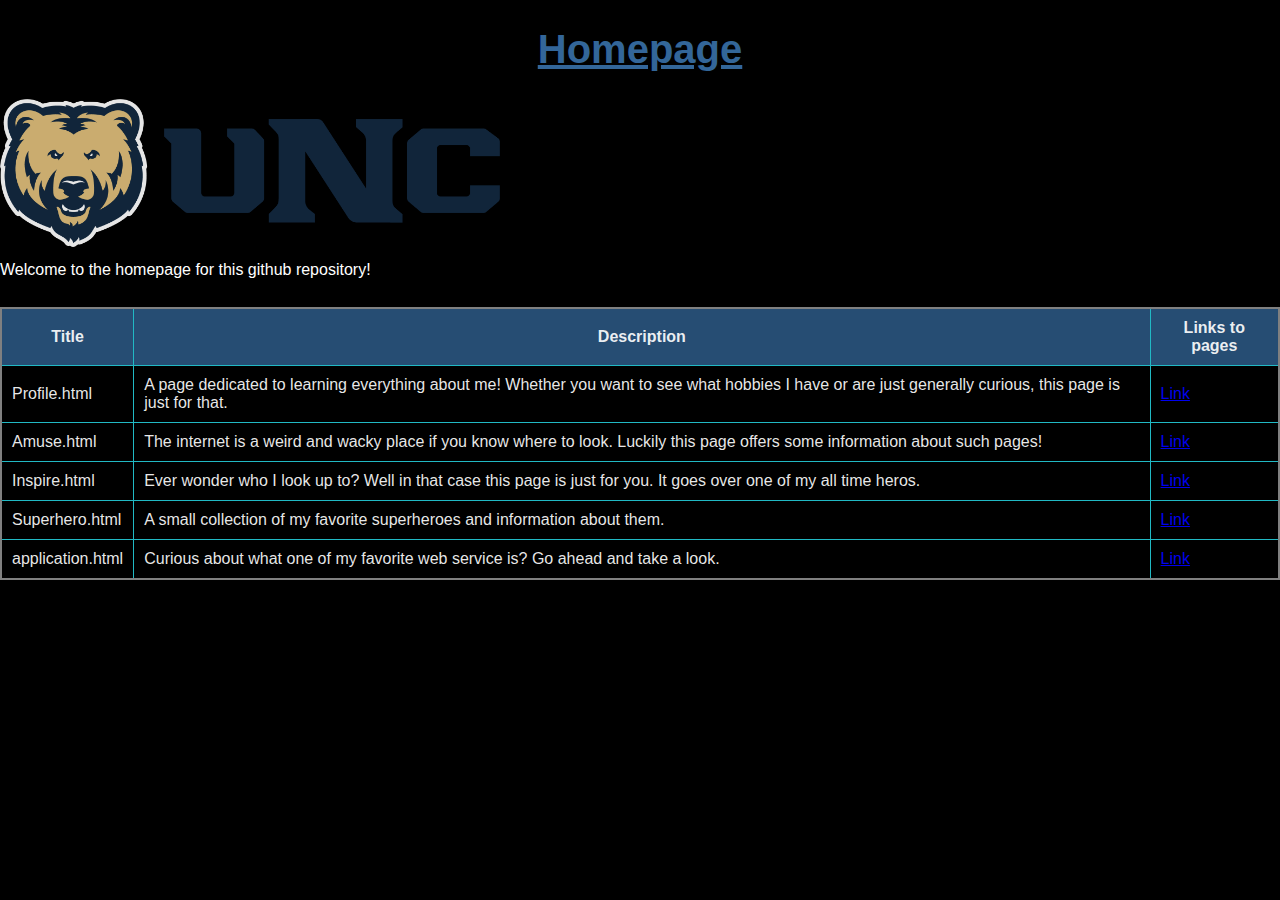
<file: index.html>
<!DOCTYPE html> 
<html lang="en">
  <head> 
    <meta charset ="UTF-8">
    <title>Homepage</title>
    <link rel="icon" href="https://este6795.github.io/images/sillysquirrel.jpg">
    <link href="https://este6795.github.io/css/main.css" rel="stylesheet">
    <style> 
      table, th, td { 
         border: 2px solid gray; 
      } 
    </style>
  </head>
  <body> 
    <h1>Homepage</h1>
    <img src="https://este6795.github.io/images/UNCO_Logo.png" alt="Image of University of Northern Colordo logo" margin="auto">
    <p>Welcome to the homepage for this github repository!</p>
  <table>
    <caption>Visit other pages</caption>
    <tr>
      <th>Title</th>
      <th>Description</th>
      <th>Links to pages</th>
    </tr>
    <tr>
      <td>Profile.html</td>
      <td>A page dedicated to learning everything about me! Whether you want to see what hobbies I have or are just generally curious, this page is just for that.</td>
      <td>
        <a href="https://este6795.github.io/profile.html">Link</a>
      </td>
    </tr>
    <tr>
      <td>Amuse.html</td>
      <td>The internet is a weird and wacky place if you know where to look. Luckily this page offers some information about such pages!</td>
      <td>
        <a href="https://este6795.github.io/amuse.html">Link</a>
      </td>
    </tr>
    <tr>
      <td>Inspire.html</td>
      <td>Ever wonder who I look up to? Well in that case this page is just for you. It goes over one of my all time heros.</td>
      <td>
        <a href="https://este6795.github.io/inspire.html">Link</a>
      </td>
    </tr>
    <tr>
      <td>Superhero.html</td>
      <td>A small collection of my favorite superheroes and information about them.</td>
      <td>
        <a href="https://este6795.github.io/superhero.html">Link</a>
      </td>
    </tr>
    <tr>
      <td>application.html</td>
      <td>Curious about what one of my favorite web service is? Go ahead and take a look.</td>
      <td>
        <a href="https://este6795.github.io/application.html">Link</a>
      </td>
    </tr>
  </table>
  </body>
</html>
</file>
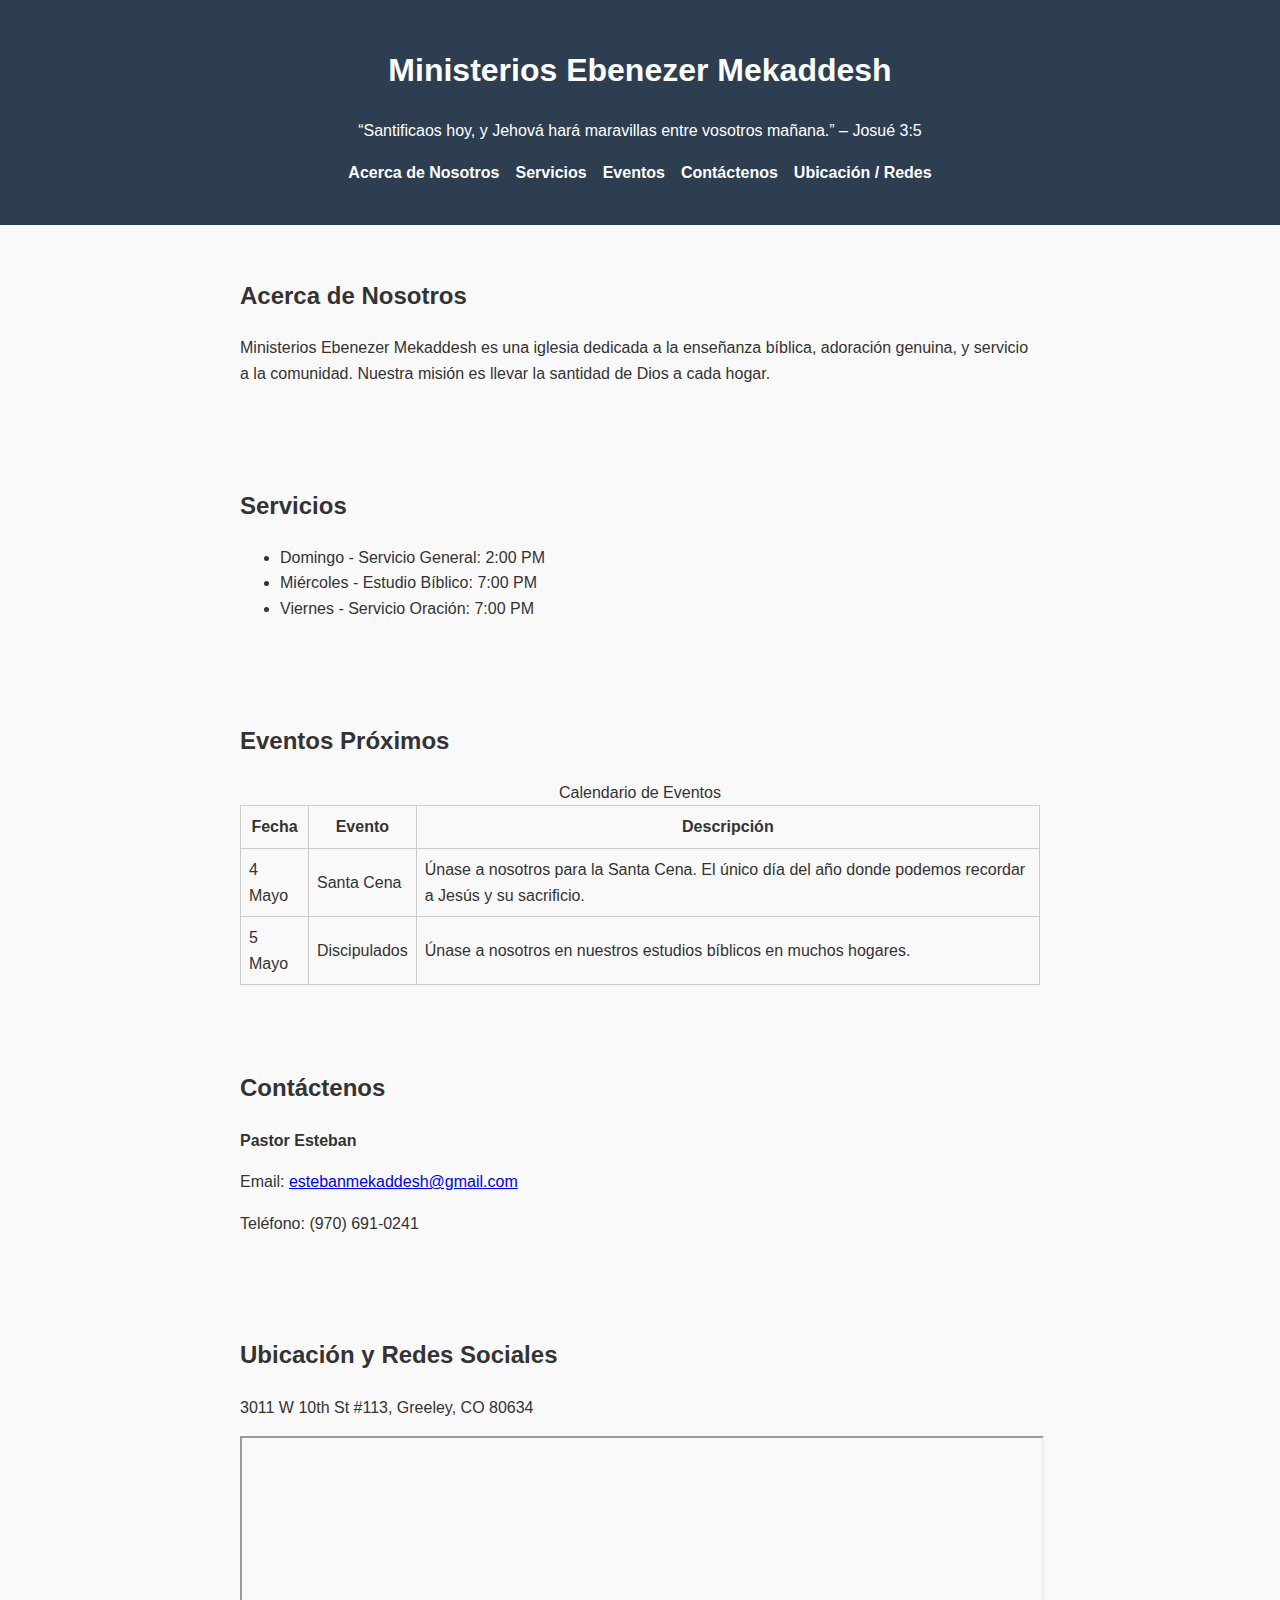
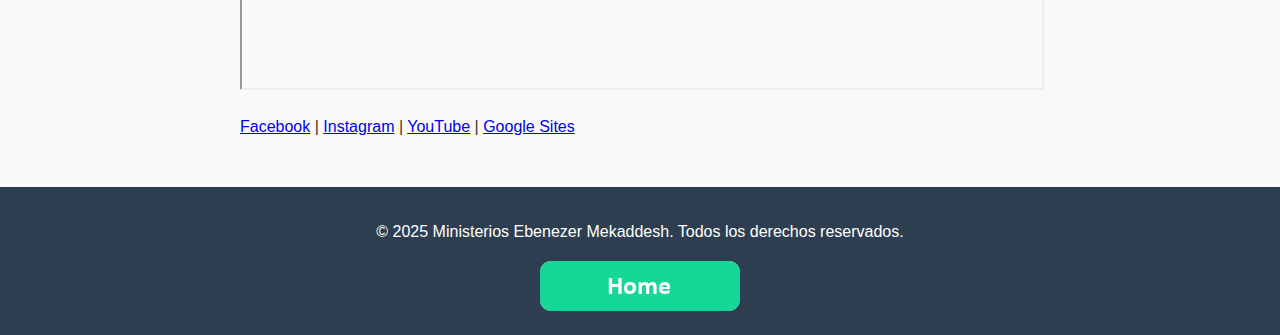
<file: marketing/index.html>
<!DOCTYPE html>
<html lang="es">
<head>
  <meta charset="UTF-8">
  <meta name="viewport" content="width=device-width, initial-scale=1.0">
  <title>Ministerios Ebenezer Mekaddesh</title>
  <link rel="stylesheet" href="https://este6795.github.io/marketing/css/style.css">
  <link rel="icon" href="https://este6795.github.io/images/sillysquirrel_min.jpg">
</head>
<body>

  <header>
    <h1>Ministerios Ebenezer Mekaddesh</h1>
    <p>“Santificaos hoy, y Jehová hará maravillas entre vosotros mañana.” – Josué 3:5</p>
    <nav>
      <ul>
        <li><a href="#about">Acerca de Nosotros</a></li>
        <li><a href="#services">Servicios</a></li>
        <li><a href="#events">Eventos</a></li>
        <li><a href="#contact">Contáctenos</a></li>
        <li><a href="#location">Ubicación / Redes</a></li>
      </ul>
    </nav>
  </header>

  <section id="about">
    <h2>Acerca de Nosotros</h2>
    <p>Ministerios Ebenezer Mekaddesh es una iglesia dedicada a la enseñanza bíblica, adoración genuina, y servicio a la comunidad. Nuestra misión es llevar la santidad de Dios a cada hogar.</p>
  </section>

  <section id="services">
    <h2>Servicios</h2>
    <ul>
      <li>Domingo - Servicio General: 2:00 PM</li>
      <li>Miércoles - Estudio Bíblico: 7:00 PM</li>
      <li>Viernes - Servicio Oración: 7:00 PM</li>
    </ul>
  </section>

  <section id="events">
    <h2>Eventos Próximos</h2>
    <table>
      <caption>Calendario de Eventos</caption>
      <tr>
        <th>Fecha</th>
        <th>Evento</th>
        <th>Descripción</th>
      </tr>
      <tr>
        <td>4 Mayo</td>
        <td>Santa Cena</td>
        <td>Únase a nosotros para la Santa Cena. El único día del año donde podemos recordar a Jesús y su sacrificio.</td>
      </tr>
      <tr>
        <td>5 Mayo</td>
        <td>Discipulados</td>
        <td>Únase a nosotros en nuestros estudios bíblicos en muchos hogares.</td>
      </tr>
    </table>
  </section>

  <section id="contact">
    <h2>Contáctenos</h2>
    <p><strong>Pastor Esteban</strong></p>
    <p>Email: <a href="mailto:estebanmekaddesh@gmail.com">estebanmekaddesh@gmail.com</a></p>
    <p>Teléfono: (970) 691-0241</p>
  </section>

  <section id="location">
    <h2>Ubicación y Redes Sociales</h2>
    <p>3011 W 10th St #113, Greeley, CO 80634</p>
    <iframe src="https://www.google.com/maps/embed?pb=!1m18!1m12!1m3!1d97195.3336592281!2d-104.88187670273436!3d40.4231557!2m3!1f0!2f0!3f0!3m2!1i1024!2i768!4f13.1!3m3!1m2!1s0x876ea3fe3ff14195%3A0xe5daa6d90373888a!2sMinisterios%20Ebenezer%20Mekaddesh%20Greeley%2C%20Colorado!5e0!3m2!1sen!2sus!4v1746458215121!5m2!1sen!2sus" allowfullscreen="true" loading="lazy"></iframe>
    <p>
      <a href="https://www.facebook.com/people/Ministerios-Ebenezer-GreeleyCO/100069907988148/" target="_blank">Facebook</a> |
      <a href="https://www.instagram.com/ministerios_ebenezergreeley_co/" target="_blank">Instagram</a>  |
      <a href="https://www.youtube.com/@ministeriosebenezergreeley3756/" target="_blank">YouTube</a>  |
      <a href="https://sites.google.com/view/ministeriosebenezermekaddesh" target="_blank">Google Sites</a>
    </p>
  </section>

  <footer>
    <p>&copy; 2025 Ministerios Ebenezer Mekaddesh. Todos los derechos reservados.</p>
    <a href="index.html">
      <img class="homebutton" src="https://este6795.github.io/images/button_home.png" alt="Botón de Inicio">
    </a>
  </footer>

</body>
</html>
</file>
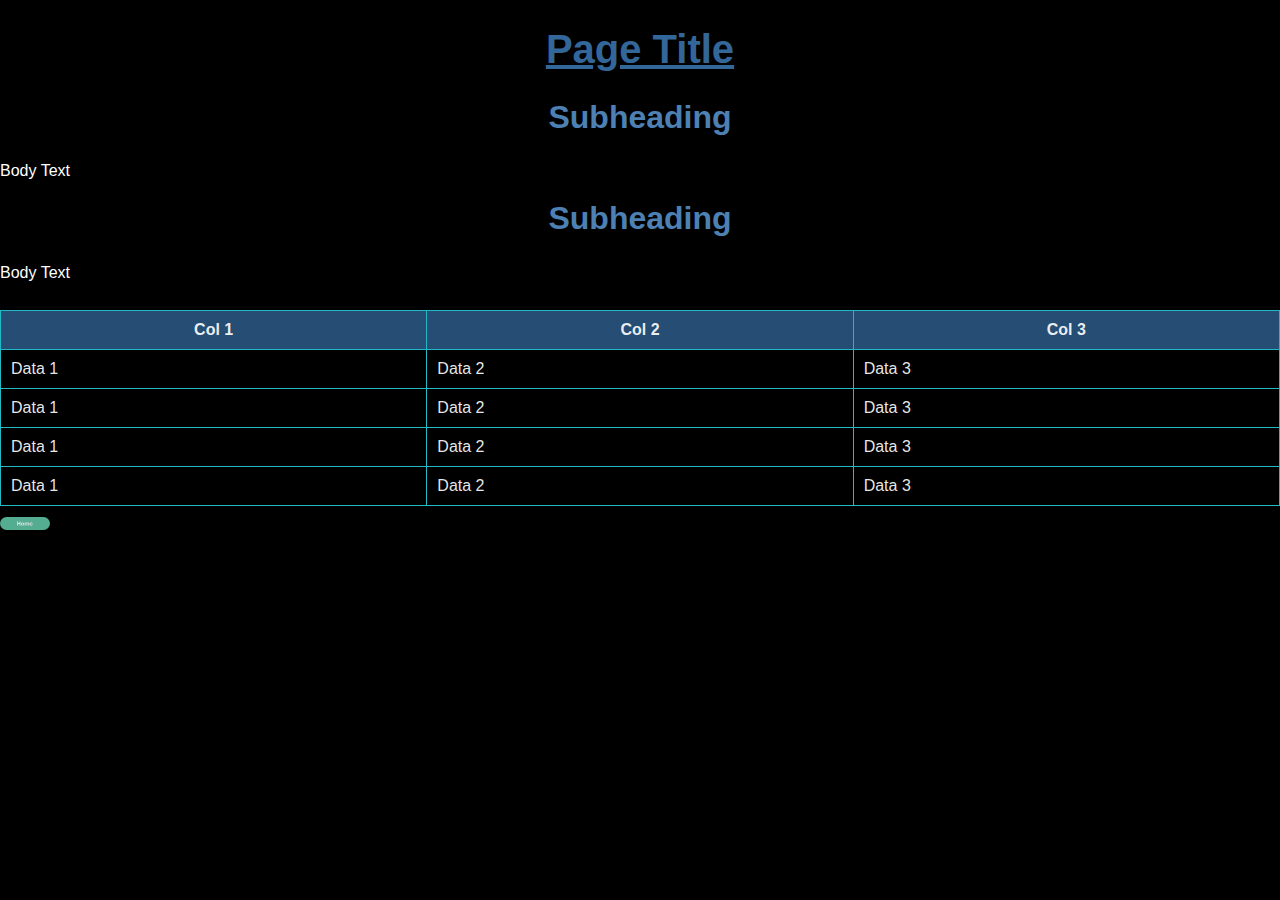
<file: resume/index.html>
<!DOCTYPE html> 
<html lang="en">
  <head> 
    <meta charset ="UTF-8">
    <title>Template</title>
    <link href="https://este6795.github.io/resume/css/style.css" rel="stylesheet">
    <link rel="icon" href="https://este6795.github.io/images/sillysquirrel.jpg">
  </head>
  <body> 
    <h1>Page Title</h1>
    <h2>Subheading</h2>
    <p>Body Text</p>
    <h2>Subheading</h2>
    <p>Body Text</p>
  <table>
    <caption>Temporary Title</caption>
    <tr>
      <th>Col 1</th>
      <th>Col 2</th>
      <th>Col 3</th>
    </tr>
    <tr>
      <td>Data 1</td>
      <td>Data 2</td>
      <td>Data 3</td>
    </tr>
    <tr>
      <td>Data 1</td>
      <td>Data 2</td>
      <td>Data 3</td>
    </tr>
    <tr>
      <td>Data 1</td>
      <td>Data 2</td>
      <td>Data 3</td>
    </tr>
    <tr>
      <td>Data 1</td>
      <td>Data 2</td>
      <td>Data 3</td>
    </tr>
  </table>
  <p>
    <a href="index.html">
      <img class="homebutton" src="https://este6795.github.io/images/button_home.png" alt="Bright green button with the word 'home' on it">
    </a>
  </p>
  </body>
</html>
</file>
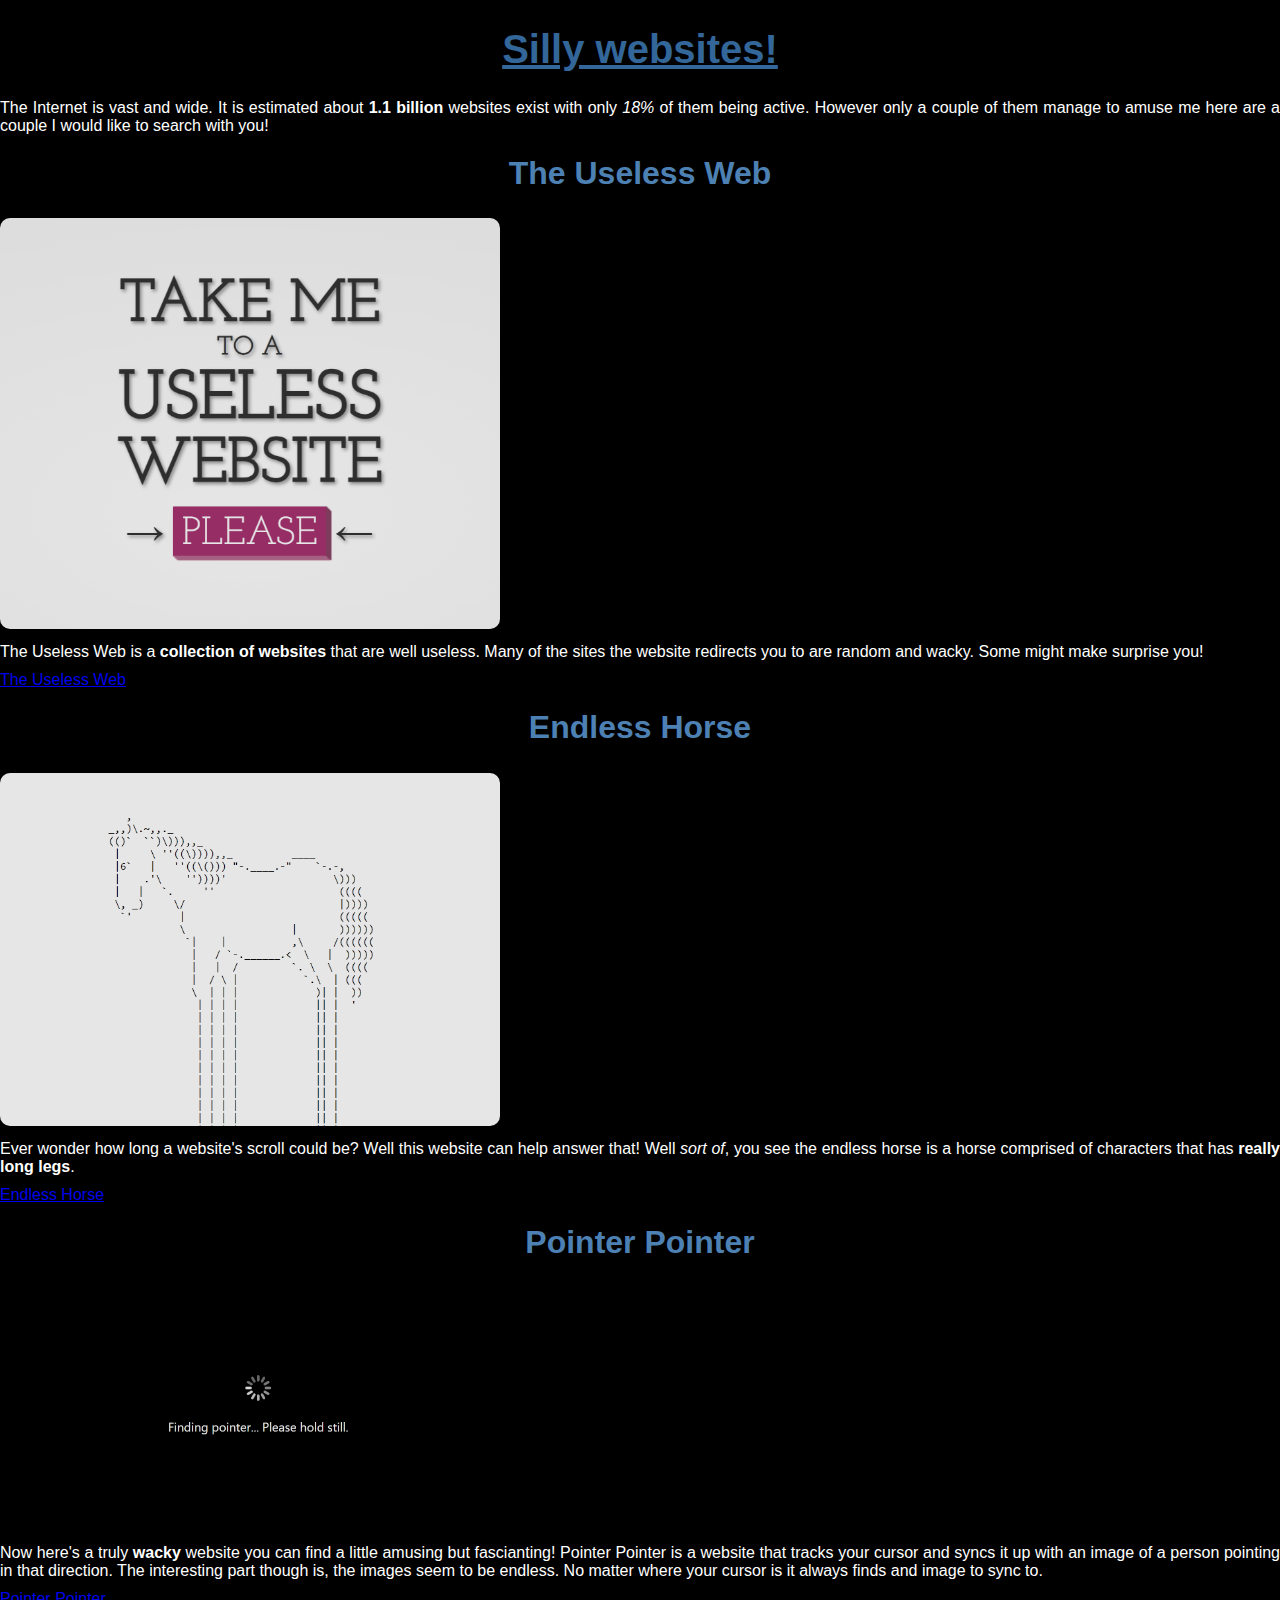
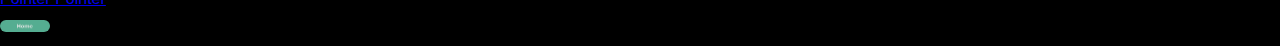
<file: amuse.html>
<!DOCTYPE html> 
<html lang="en">
  <head> 
    <meta charset ="UTF-8">
    <link href="https://este6795.github.io/css/main.css" rel="stylesheet">
    <title>The Wacky Internet</title>
  </head>
  <body> 
    <h1>Silly websites!</h1>
    <p>The Internet is vast and wide. It is estimated about <strong>1.1 billion</strong> websites exist with only <em>18%</em> of them being active.
    However only a couple of them manage to amuse me here are a couple I would like to search with you!</p>
    <h2>The Useless Web</h2>
    <img src="https://este6795.github.io/images/Amuse/Useless_Web.png"
      alt="Image of the Useless Web Home Page">
    <p>The Useless Web is a <strong>collection of websites</strong> that are well useless. Many of the sites the website redirects you to are random and wacky.
    Some might make surprise you!</p>
    <a href="https://theuselessweb.com"> The Useless Web</a>
    
    <h2>Endless Horse</h2>
    <img src="https://este6795.github.io/images/Amuse/Endless_Horse.png"
      alt="Image of Endless Horse Website">
    <p>Ever wonder how long a website's scroll could be? Well this website can help answer that!
    Well <em>sort of</em>, you see the endless horse is a horse comprised of characters that has <strong>really long legs</strong>.</p>
    <a href="http://endless.horse"> Endless Horse</a>
    
    <h2>Pointer Pointer</h2>
    <img src="https://este6795.github.io/images/Amuse/Pointer_Pointer.png"
      alt="Image of Pointer Pointer Website">
    <p>Now here's a truly <strong>wacky</strong> website you can find a little amusing but fascianting!
    Pointer Pointer is a website that tracks your cursor and syncs it up with an image of a person pointing in that direction. 
    The interesting part though is, the images seem to be endless. No matter where your cursor is it always finds and image to sync to.</p>
    <a href="https://pointerpointer.com"> Pointer Pointer</a>

    <p>
      <a href="index.html">
        <img class="homebutton" src="https://este6795.github.io/images/button_home.png" alt="Bright green button with the word 'home' on it">
      </a>
    </p>
  </body>
</html>
</file>
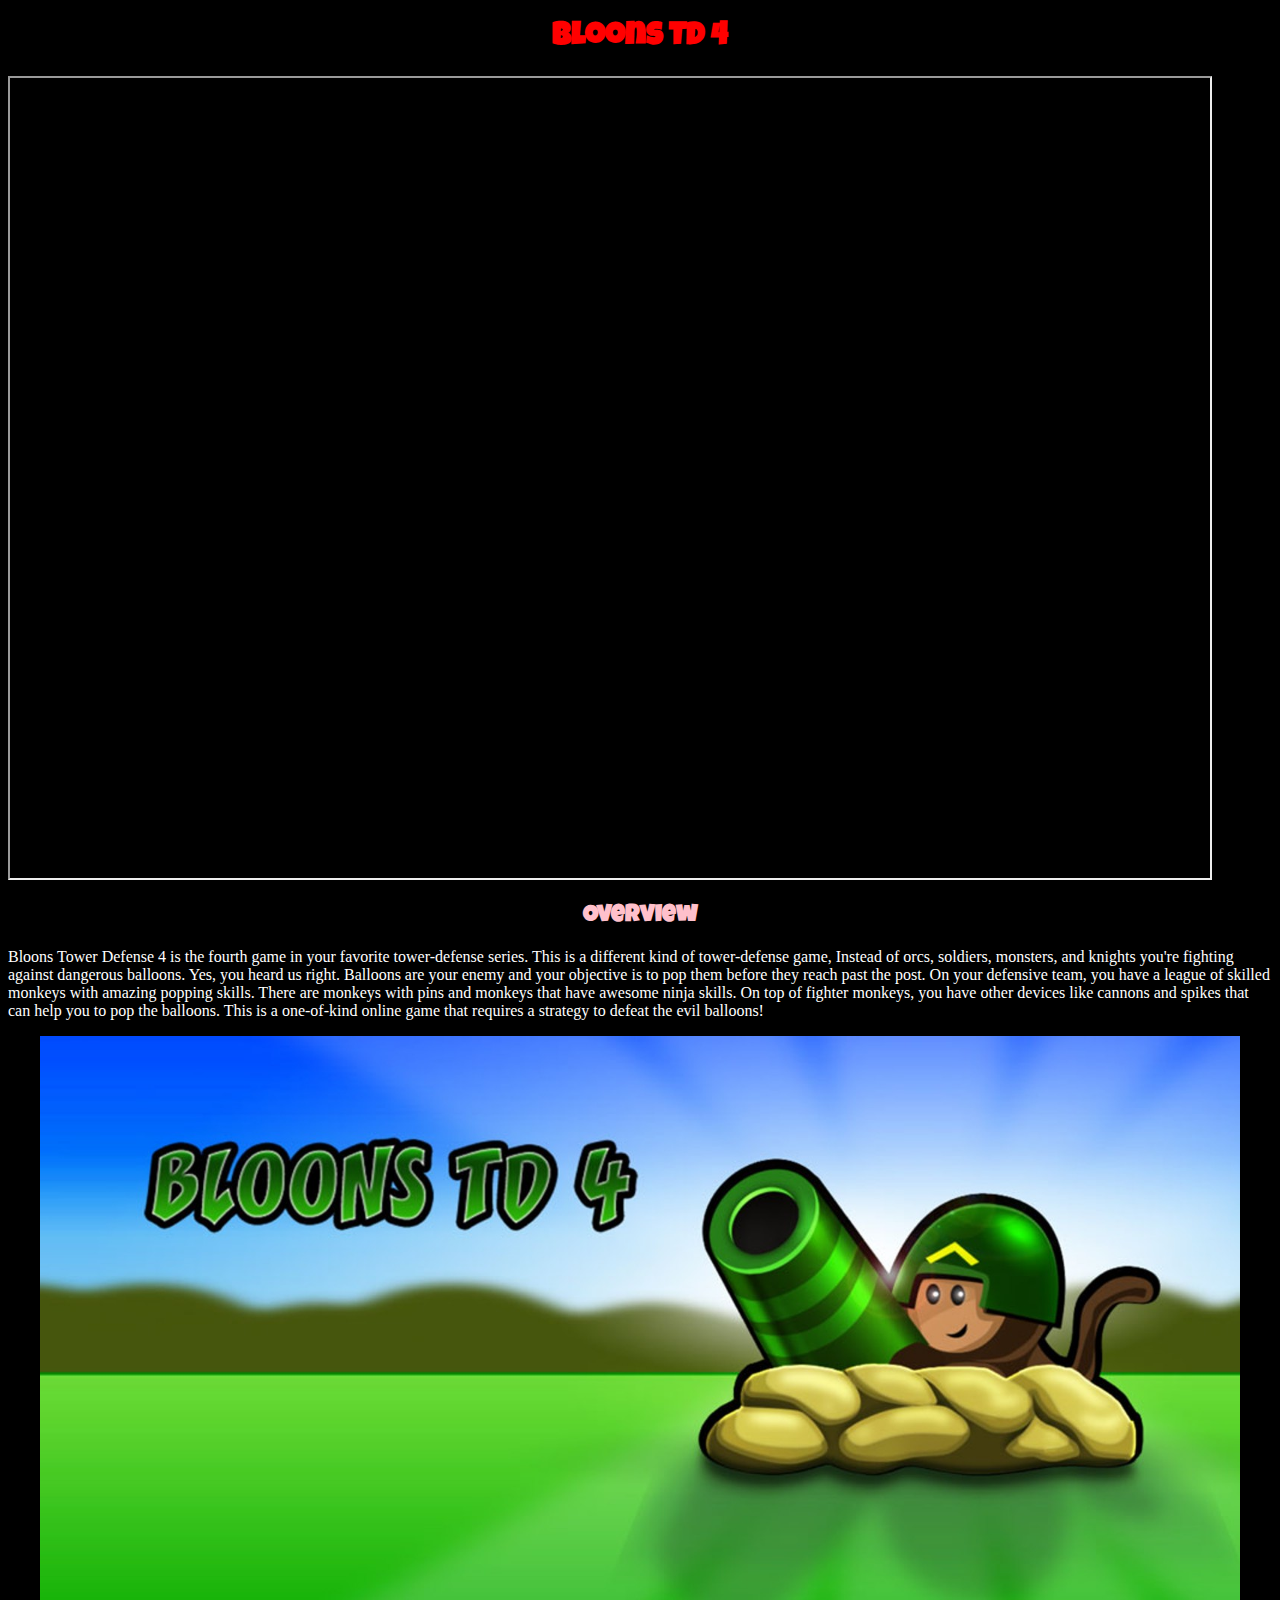
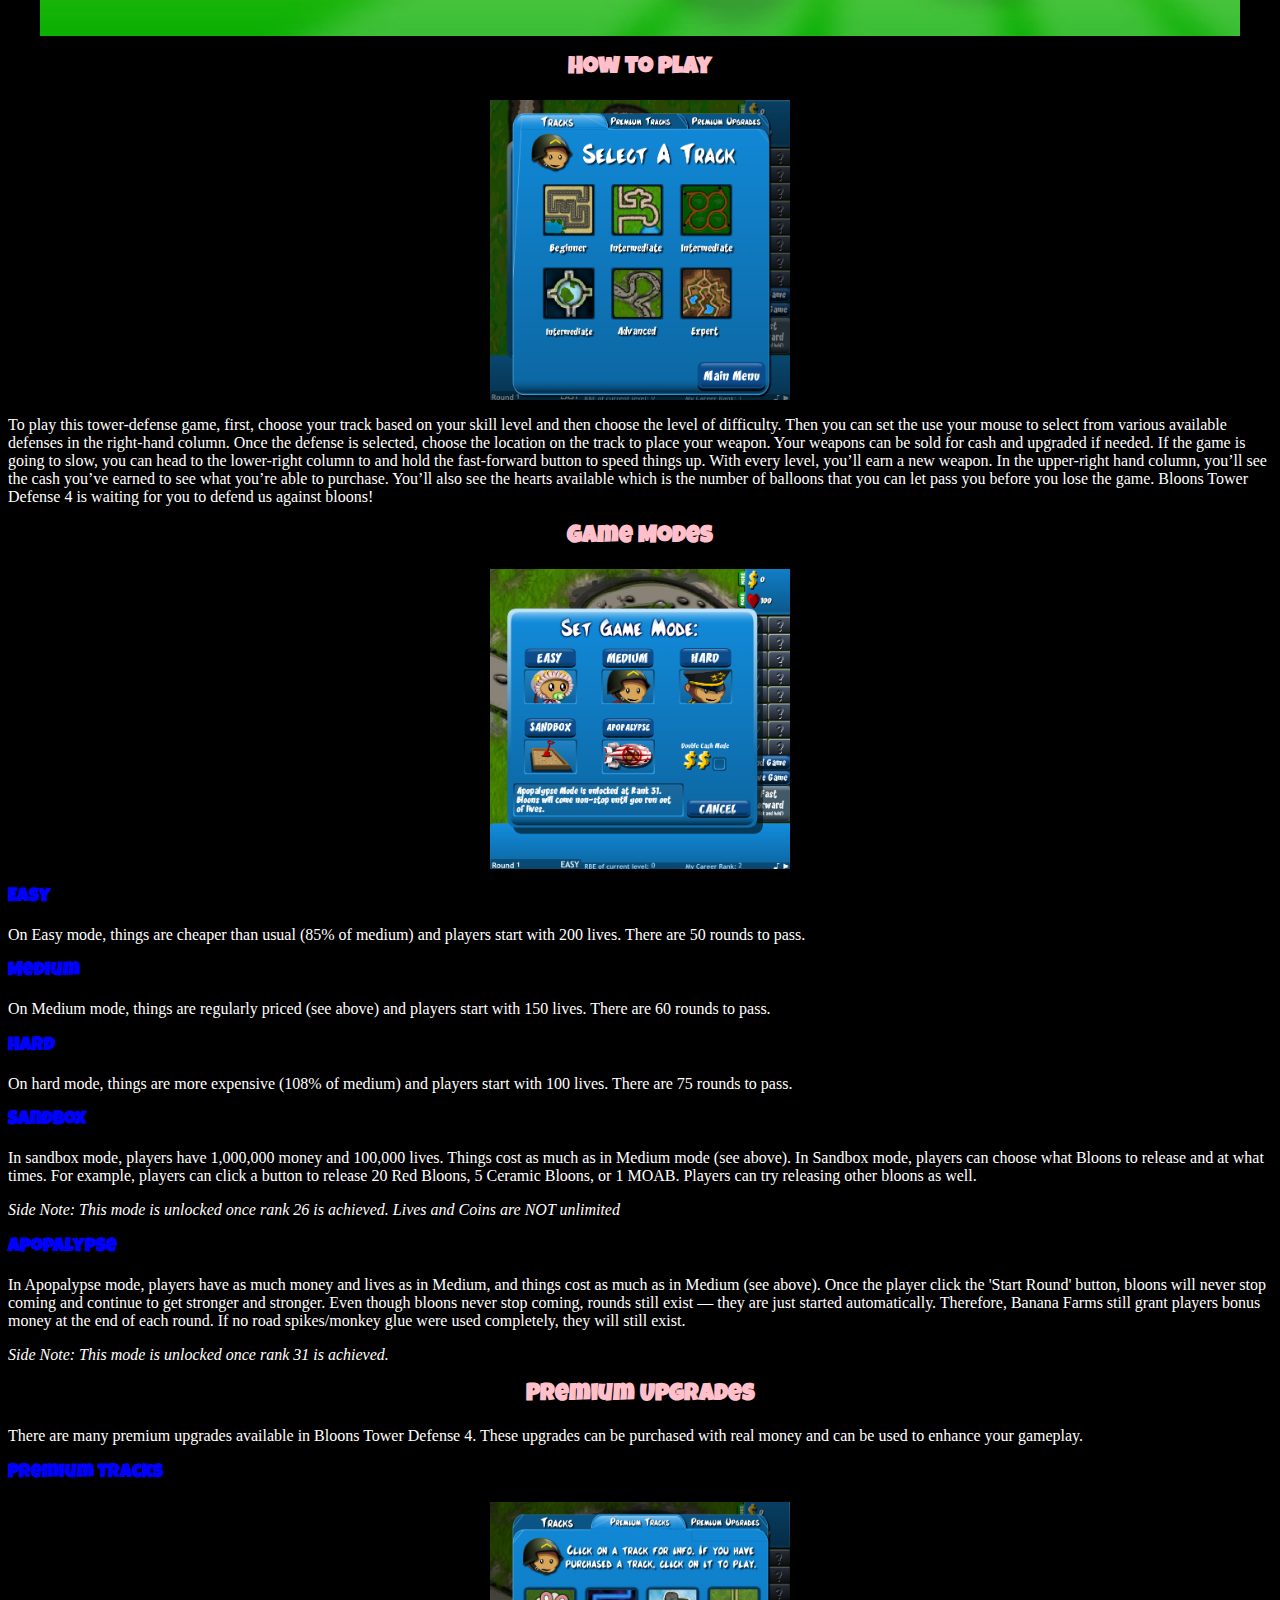
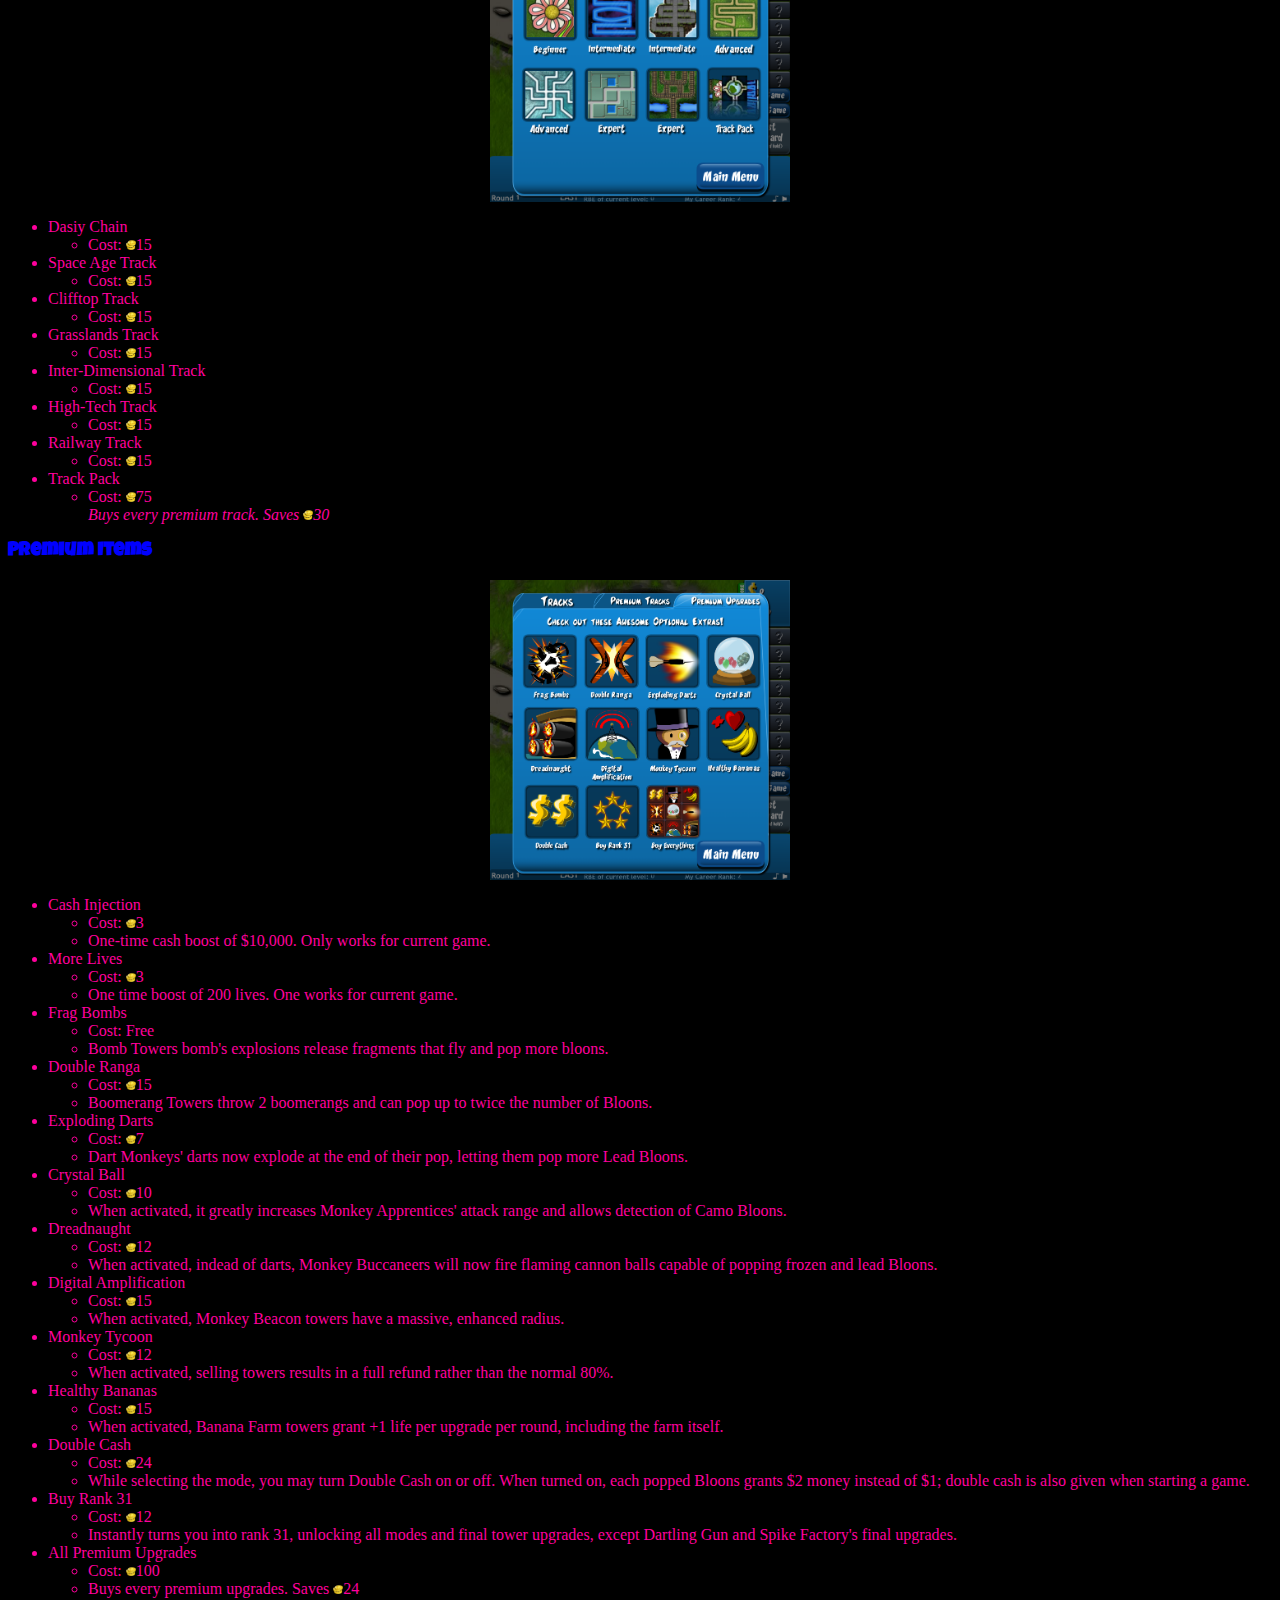
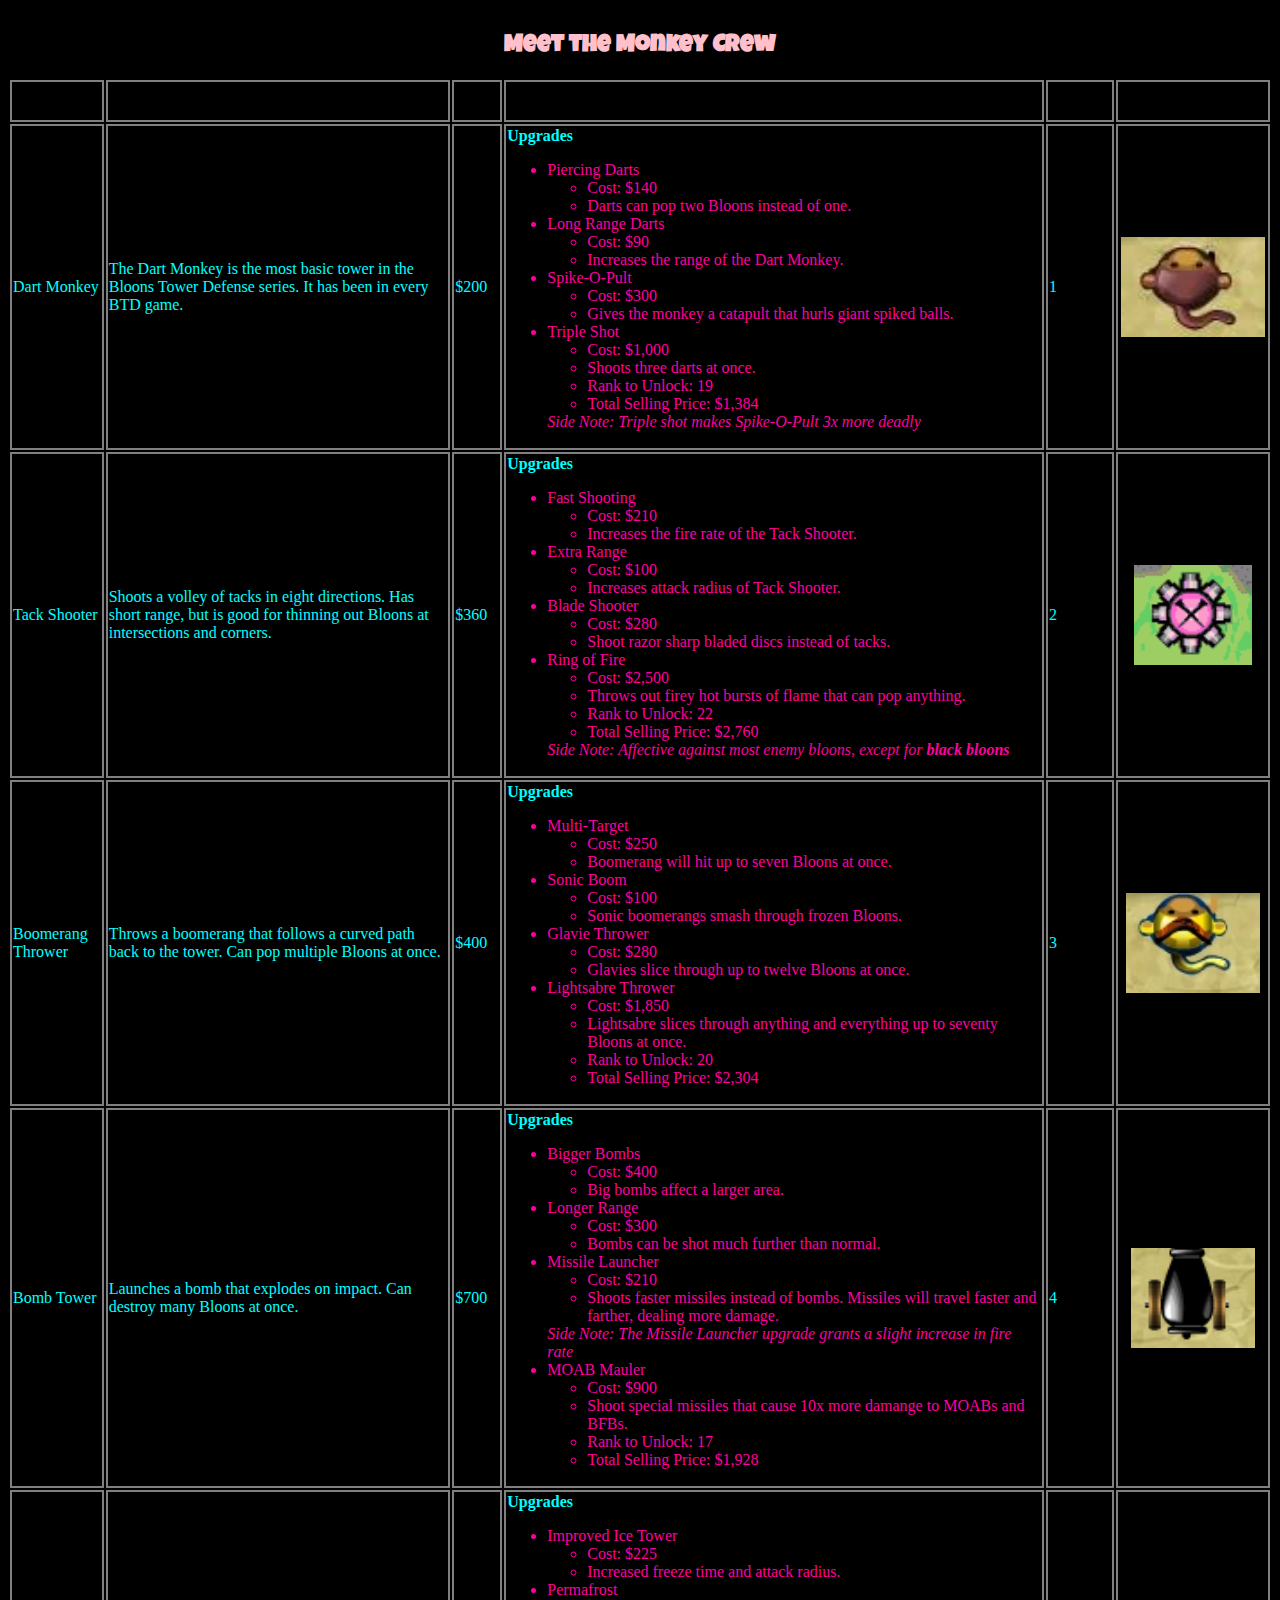
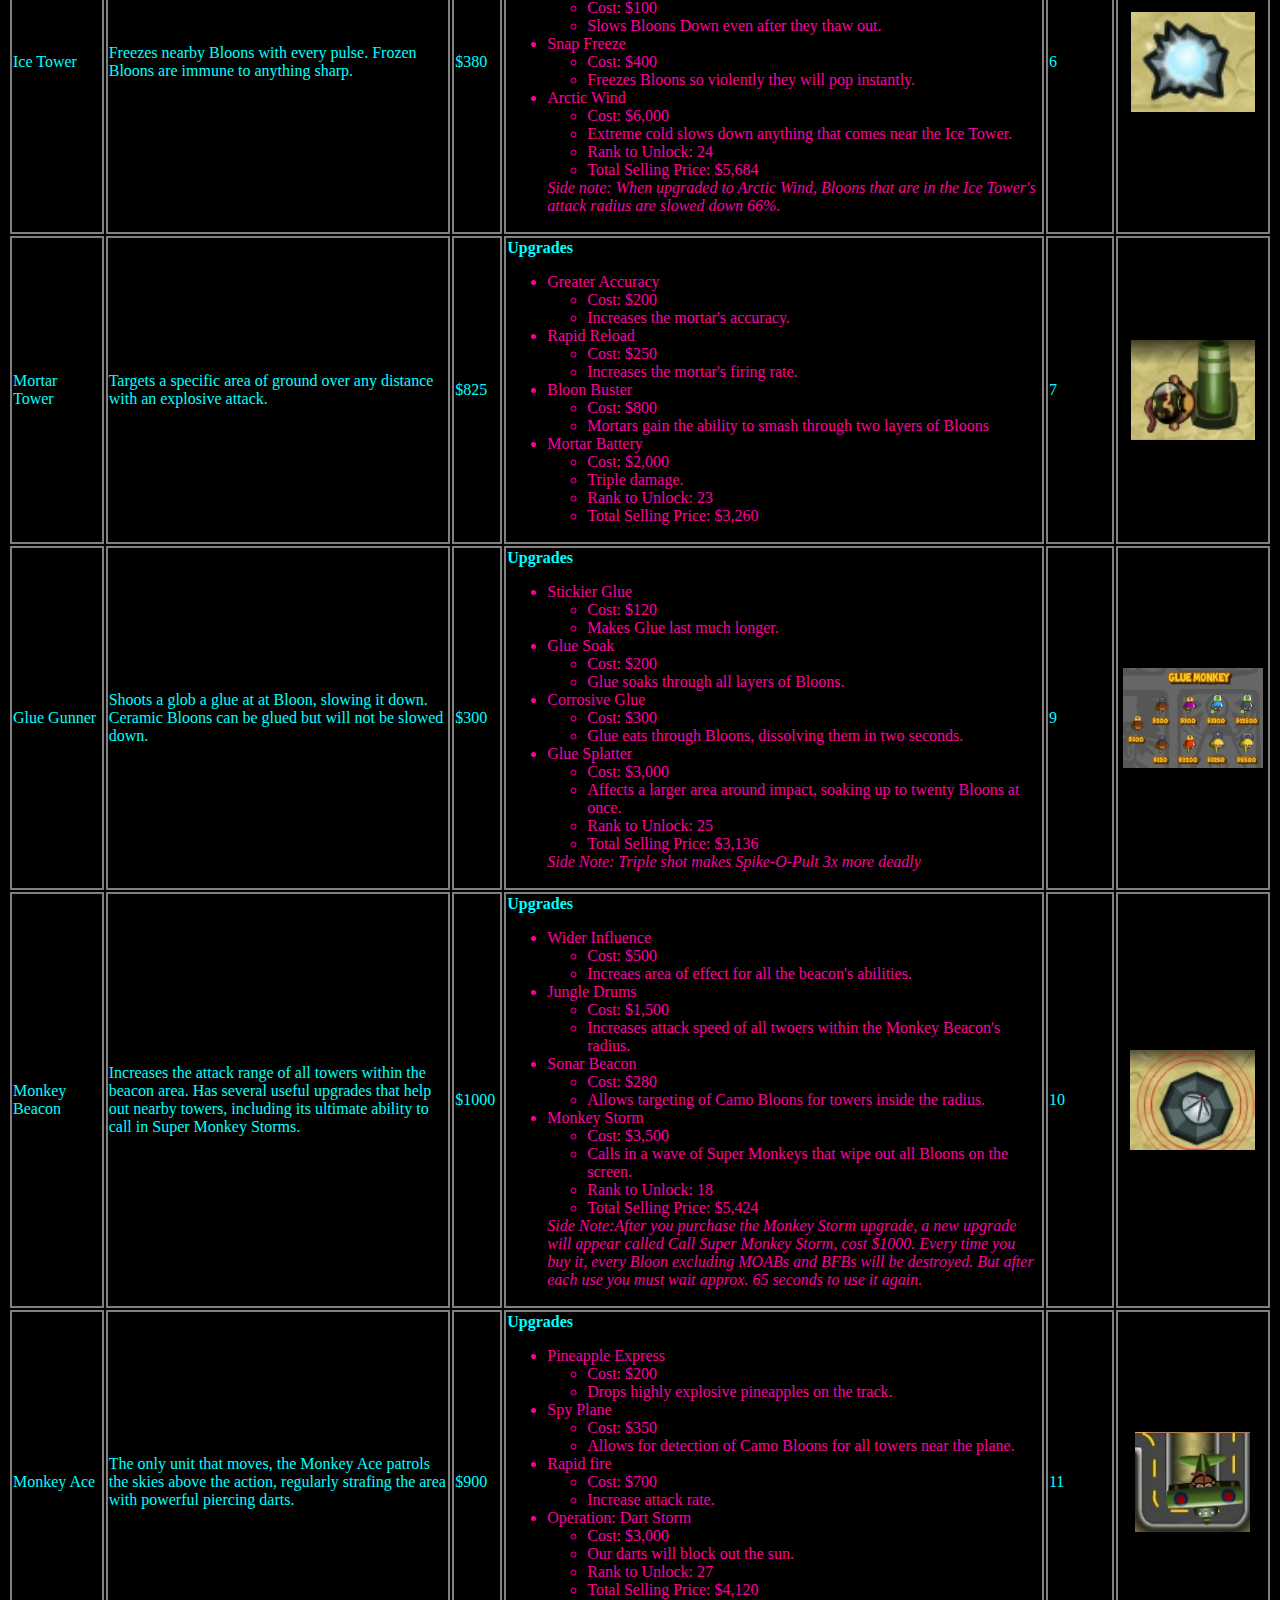
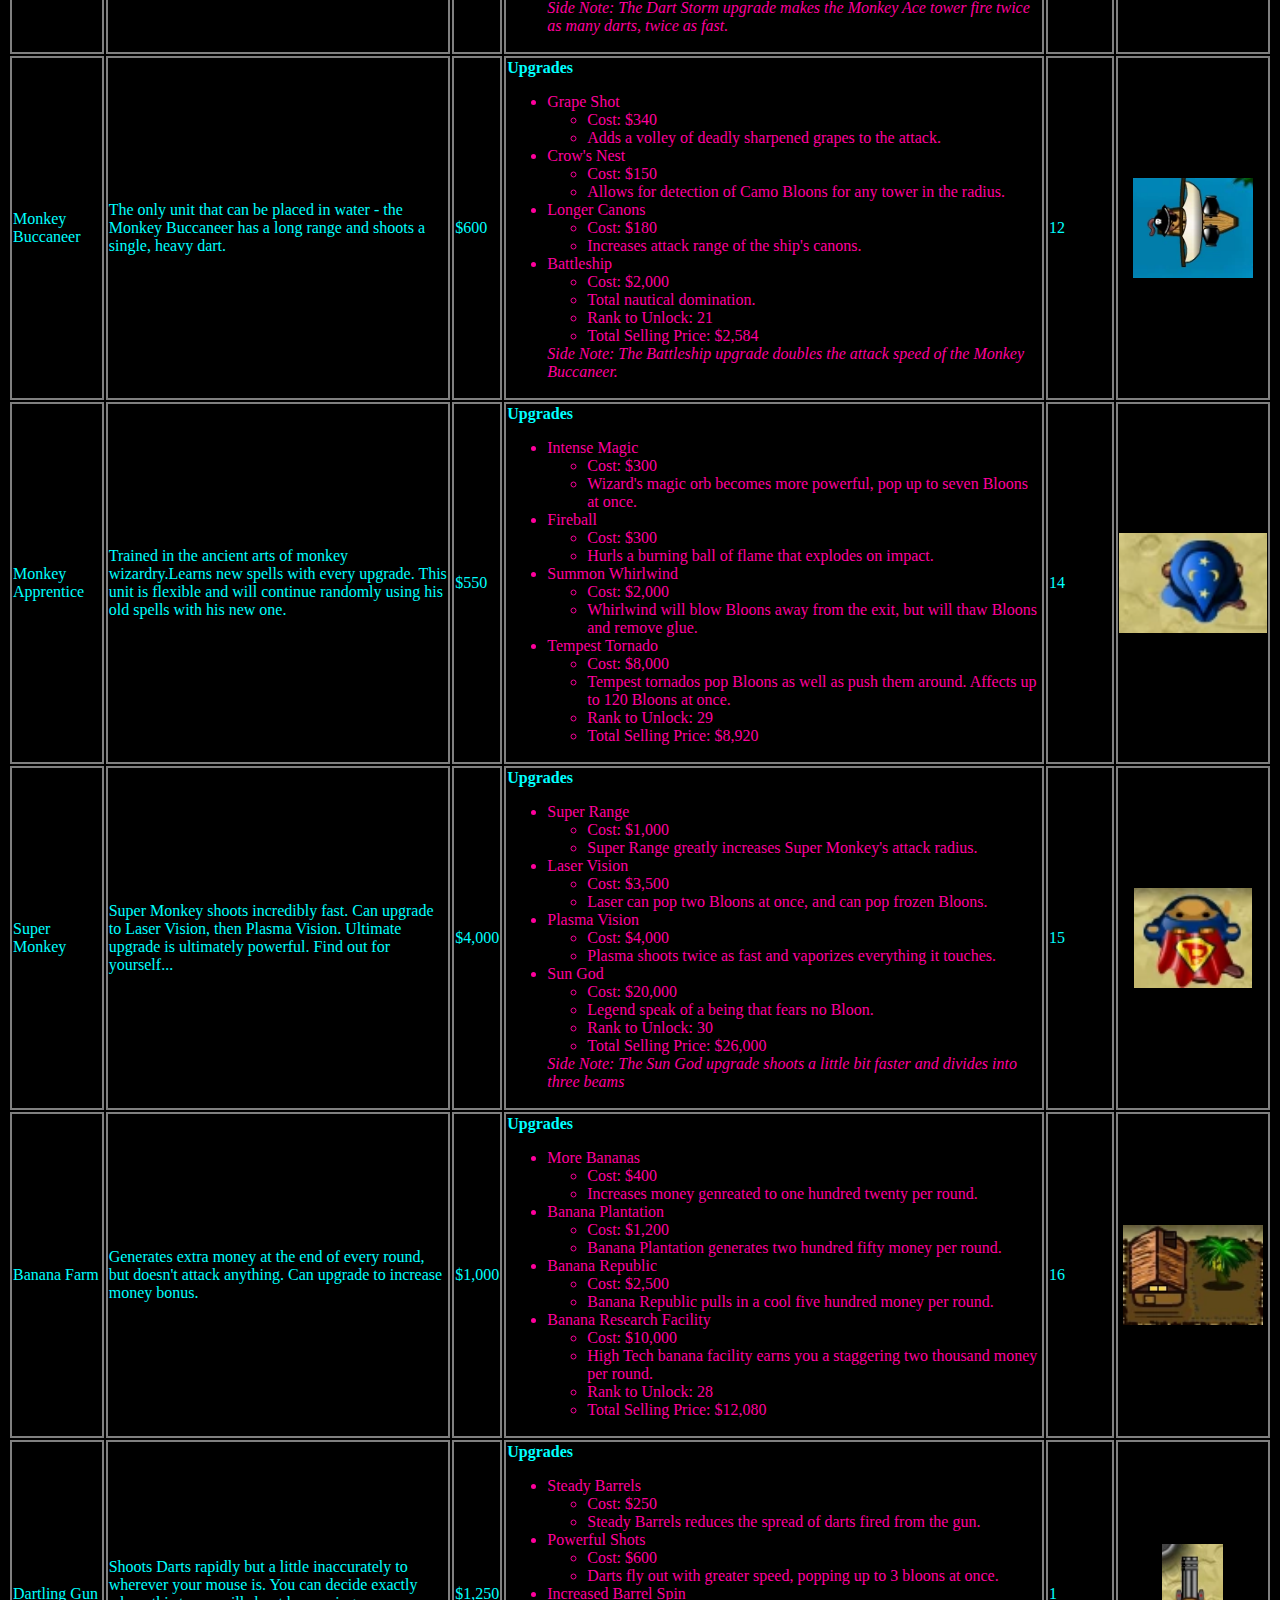
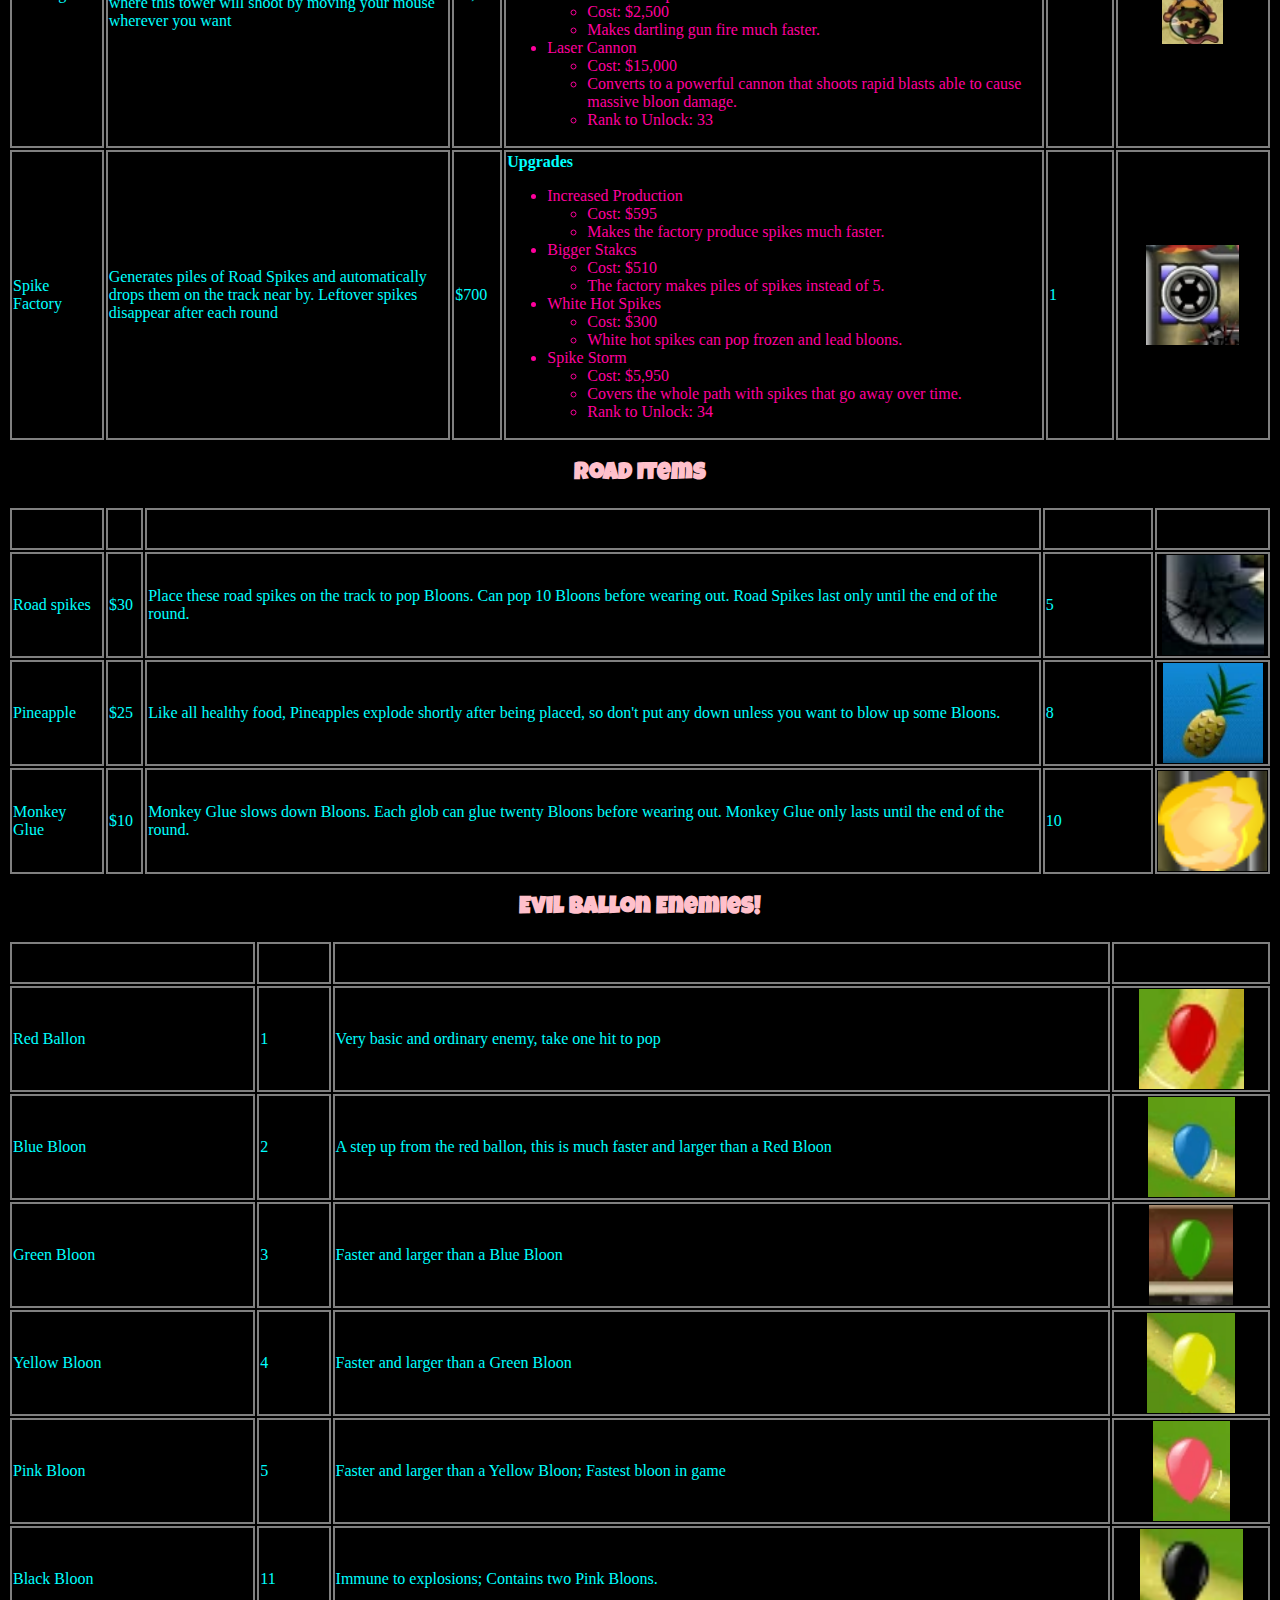
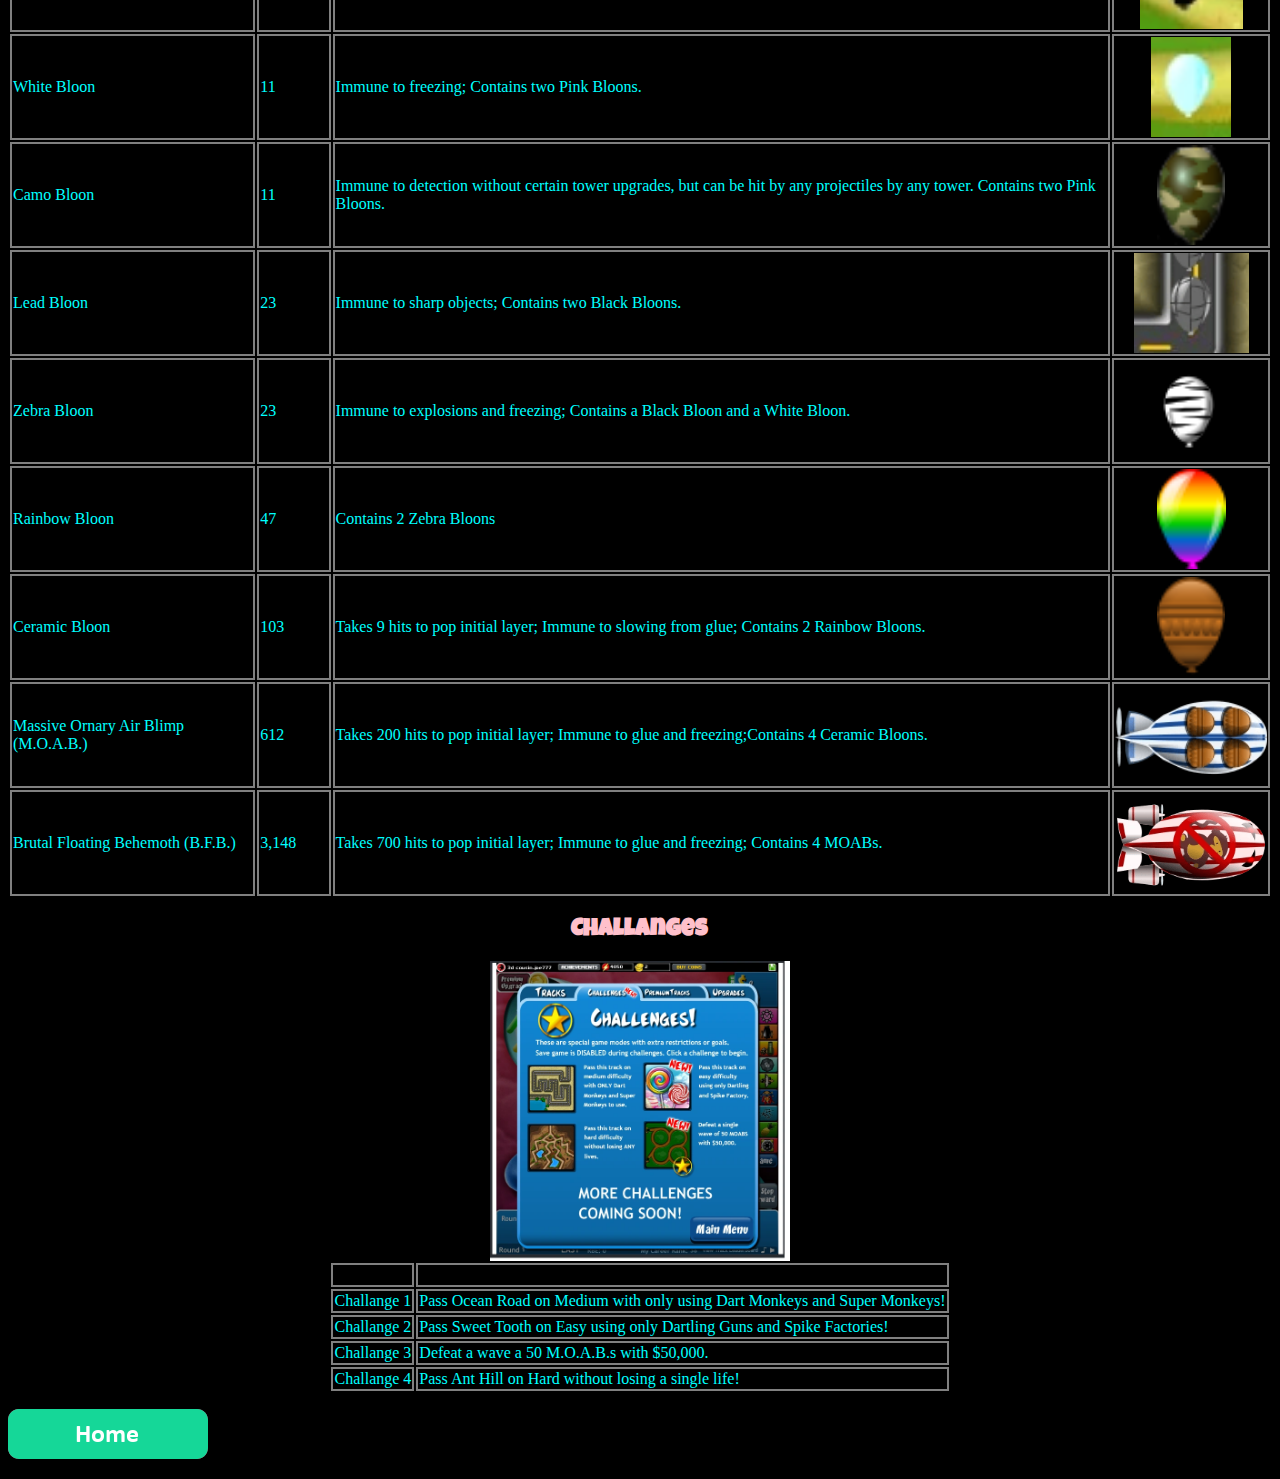
<file: application.html>
<!DOCTYPE html> 
<html lang="en">
  <head> 
    <meta charset ="UTF-8">
    <title>Web Service</title>
    <link rel="icon" href="https://este6795.github.io/images/sillysquirrel.jpg">
    <link href="https://este6795.github.io/css/applicationstylesheet.css" rel="stylesheet">
  </head>
  <body> 
    <h1>Bloons TD 4</h1>
    <iframe allowfullscreen="true" src ="https://www.addictinggames.com/embed/html5-games/20543"></iframe>
    <!--Game Overview-->
    <h2>Overview</h2>
    <p>Bloons Tower Defense 4 is the fourth game in your favorite tower-defense series. 
      This is a different kind of tower-defense game, Instead of orcs, soldiers, monsters, and knights you're fighting against dangerous balloons. 
      Yes, you heard us right. Balloons are your enemy and your objective is to pop them before they reach past the post. 
      On your defensive team, you have a league of skilled monkeys with amazing popping skills. 
      There are monkeys with pins and monkeys that have awesome ninja skills. On top of fighter monkeys, you have other devices like cannons and spikes that can help you to pop the balloons. 
      This is a one-of-kind online game that requires a strategy to defeat the evil balloons! </p>
      <img id="TitleImg" src="images/Bloons_3_Assets/TitleScreen.jpg" alt="Bloons TD 4 Promo Art">
    <!--Game Instructions-->
      <h2>How to play</h2>
    <img id="GameImg" src="images/Bloons_3_Assets/Tracks.png" alt="Bloons TD 4 Track Menu">
    <p>To play this tower-defense game, first, choose your track based on your skill level and then choose the level of difficulty.
      Then you can set the use your mouse to select from various available defenses in the right-hand column.
      Once the defense is selected, choose the location on the track to place your weapon. 
      Your weapons can be sold for cash and upgraded if needed.
      If the game is going to slow, you can head to the lower-right column to and hold the fast-forward button to speed things up. 
      With every level, you’ll earn a new weapon. In the upper-right hand column, you’ll see the cash you’ve earned to see what you’re able to purchase.
      You’ll also see the hearts available which is the number of balloons that you can let pass you before you lose the game.
      Bloons Tower Defense 4 is waiting for you to defend us against bloons!</p>
    <!--Game Features-->
    <h2>Game Modes</h2>
    <img id="GameImg" src="images/Bloons_3_Assets/GameModes.png" alt="Bloons TD 4 Game Modes">
    <h3>Easy</h3>
    <p>On Easy mode, things are cheaper than usual (85% of medium) and players start with 200 lives. There are 50 rounds to pass.</p>
    <h3>Medium</h3>
    <p>On Medium mode, things are regularly priced (see above) and players start with 150 lives. There are 60 rounds to pass.    </p>
    <h3>Hard</h3> 
    <p>On hard mode, things are more expensive (108% of medium) and players start with 100 lives. There are 75 rounds to pass.</p>
    <h3>Sandbox</h3>
    <p>In sandbox mode, players have 1,000,000 money and 100,000 lives. Things cost as much as in Medium mode (see above). In Sandbox mode, players can choose what Bloons to release and at what times. For example, players can click a button to release 20 Red Bloons, 5 Ceramic Bloons, or 1 MOAB. Players can try releasing other bloons as well.</p>
    <p><em>Side Note: This mode is unlocked once rank 26 is achieved. Lives and Coins are NOT unlimited</em></p>
    <h3>Apopalypse</h3>
    <p>In Apopalypse mode, players have as much money and lives as in Medium, and things cost as much as in Medium (see above). Once the player click the 'Start Round' button, bloons will never stop coming and continue to get stronger and stronger. Even though bloons never stop coming, rounds still exist — they are just started automatically. Therefore, Banana Farms still grant players bonus money at the end of each round. If no road spikes/monkey glue were used completely, they will still exist.</p>
    <p><em>Side Note: This mode is unlocked once rank 31 is achieved.</em></p>
    <!--Premium Upgrades-->
    <h2>Premium Upgrades</h2>
    <p>
      There are many premium upgrades available in Bloons Tower Defense 4. 
      These upgrades can be purchased with real money and can be used to enhance your gameplay. 
    </p>
    <h3>Premium Tracks</h3>
    <img id="GameImg" src="images/Bloons_3_Assets/PremiumTracks.png" alt="Bloons TD 4 Premium Tracks">
    <ul>
      <li>
        Dasiy Chain
        <ul>
          <li>Cost: <img width = 10 src="images\Bloons_3_Assets\Items\CoinsIcon.png" alt ="Coin image">15</li>
        </ul>
      </li>
      <li>
        Space Age Track
        <ul>
          <li>Cost: <img width = 10 src="images\Bloons_3_Assets\Items\CoinsIcon.png" alt ="Coin image">15</li>
        </ul>
      </li>
      <li>
        Clifftop Track
        <ul>
          <li>Cost: <img width = 10 src="images\Bloons_3_Assets\Items\CoinsIcon.png" alt ="Coin image">15</li>
        </ul>
      </li>
      <li>
        Grasslands Track
        <ul>
          <li>Cost: <img width = 10 src="images\Bloons_3_Assets\Items\CoinsIcon.png" alt ="Coin image">15</li>
        </ul>
      </li>
      <li>
        Inter-Dimensional Track
        <ul>
          <li>Cost: <img width = 10 src="images\Bloons_3_Assets\Items\CoinsIcon.png" alt ="Coin image">15</li>
        </ul>
      </li>
      <li>
        High-Tech Track
        <ul>
          <li>Cost: <img width = 10 src="images\Bloons_3_Assets\Items\CoinsIcon.png" alt ="Coin image">15</li>
        </ul>
      </li>
      <li>
        Railway Track
        <ul>
          <li>Cost: <img width = 10 src="images\Bloons_3_Assets\Items\CoinsIcon.png" alt ="Coin image">15</li>
        </ul>
      </li>
      <li>
        Track Pack
        <ul>
          <li>Cost: <img width = 10 src="images\Bloons_3_Assets\Items\CoinsIcon.png" alt ="Coin image">75</li>
          <em>Buys every premium track. Saves <img width = 10 src="images\Bloons_3_Assets\Items\CoinsIcon.png" alt ="Coin image">30</em>
        </ul>
      </li>
    </ul>
    <h3>Premium Items</h3>
    <img id="GameImg" src="images/Bloons_3_Assets/PremiumUpgrades.png" alt="Bloons TD 4 Premium Upgrades">
    <ul>
      <li>
        Cash Injection
        <ul>
          <li>Cost: <img width = 10 src="images\Bloons_3_Assets\Items\CoinsIcon.png" alt ="Coin image">3</li>
          <li>One-time cash boost of $10,000. Only works for current game.</li>
        </ul>
      </li>
      <li>
        More Lives
        <ul>
          <li>Cost: <img width = 10 src="images\Bloons_3_Assets\Items\CoinsIcon.png" alt ="Coin image">3</li>
          <li>One time boost of 200 lives. One works for current game.</li>
        </ul>
      </li>
      <li>
        Frag Bombs
        <ul>
          <li>Cost: Free</li>
          <li>Bomb Towers bomb's explosions release fragments that fly and pop more bloons.</li>
        </ul>
      </li>
      <li>
        Double Ranga
        <ul>
          <li>Cost: <img width = 10 src="images\Bloons_3_Assets\Items\CoinsIcon.png" alt ="Coin image">15</li>
          <li>Boomerang Towers throw 2 boomerangs and can pop up to twice the number of Bloons.</li>
        </ul>
      </li>
      <li>
        Exploding Darts
        <ul>
          <li>Cost: <img width = 10 src="images\Bloons_3_Assets\Items\CoinsIcon.png" alt ="Coin image">7</li>
          <li>Dart Monkeys' darts now explode at the end of their pop, letting them pop more Lead Bloons.</li>
        </ul>
      </li>
      <li>
        Crystal Ball
        <ul>
          <li>Cost: <img width = 10 src="images\Bloons_3_Assets\Items\CoinsIcon.png" alt ="Coin image">10</li>
          <li>When activated, it greatly increases Monkey Apprentices' attack range and allows detection of Camo Bloons.</li>
        </ul>
      </li>
      <li>
        Dreadnaught
        <ul>
          <li>Cost: <img width = 10 src="images\Bloons_3_Assets\Items\CoinsIcon.png" alt ="Coin image">12</li>
          <li>When activated, indead of darts, Monkey Buccaneers will now fire flaming cannon balls capable of popping frozen and lead Bloons.</li>
        </ul>
      </li>
      <li>
        Digital Amplification
        <ul>
          <li>Cost: <img width = 10 src="images\Bloons_3_Assets\Items\CoinsIcon.png" alt ="Coin image">15</li>
          <li>When activated, Monkey Beacon towers have a massive, enhanced radius.</li>
        </ul>
      </li>
      <li>
        Monkey Tycoon
        <ul>
          <li>Cost: <img width = 10 src="images\Bloons_3_Assets\Items\CoinsIcon.png" alt ="Coin image">12</li>
          <li>When activated, selling towers results in a full refund rather than the normal 80%.</li>
        </ul>
      </li>
      <li>
        Healthy Bananas
        <ul>
          <li>Cost: <img width = 10 src="images\Bloons_3_Assets\Items\CoinsIcon.png" alt ="Coin image">15</li>
          <li>When activated, Banana Farm towers grant +1 life per upgrade per round, including the farm itself.</li>
        </ul>
      </li>
      <li>
        Double Cash
        <ul>
          <li>Cost: <img width = 10 src="images\Bloons_3_Assets\Items\CoinsIcon.png" alt ="Coin image">24</li>
          <li>While selecting the mode, you may turn Double Cash on or off. When turned on, each popped Bloons grants $2 money instead of $1; double cash is also given when starting a game.</li>
        </ul>
      </li>
      <li>
        Buy Rank 31
        <ul>
          <li>Cost: <img width = 10 src="images\Bloons_3_Assets\Items\CoinsIcon.png" alt ="Coin image">12</li>
          <li>Instantly turns you into rank 31, unlocking all modes and final tower upgrades, except Dartling Gun and Spike Factory's final upgrades.</li>
        </ul>
      </li>
      <li>
        All Premium Upgrades
        <ul>
          <li>Cost: <img width = 10 src="images\Bloons_3_Assets\Items\CoinsIcon.png" alt ="Coin image">100</li>
          <li>Buys every premium upgrades. Saves <img width = 10 src="images\Bloons_3_Assets\Items\CoinsIcon.png" alt ="Coin image">24</li>
        </ul>
      </li>
    </ul>
    <!--Monkey Information-->
    <table>
      <caption>
        <h2>Meet the Monkey Crew</h2>
      </caption>
      <tr>
        <th>Name</th>
        <th>Description</th>
        <th>Cost</th>
        <th>Ability</th>
        <th>Rank to Unlock</th>
        <th>Appearance</th>
      </tr>
      <tr>
        <td>Dart Monkey</td>
        <td>The Dart Monkey is the most basic tower in the Bloons Tower Defense series. It has been in every BTD game.</td>
        <td>$200</td>
        <td>
          <strong>Upgrades</strong>
          <ul>
            <li>
              Piercing Darts
              <ul>
                <li>Cost: $140</li>
                <li>Darts can pop two Bloons instead of one.</li>
              </ul>
            </li>
            <li>
              Long Range Darts
              <ul>
                <li>Cost: $90</li>
                <li>Increases the range of the Dart Monkey.</li>
              </ul>
            </li>
            <li>
              Spike-O-Pult
              <ul>
                <li>Cost: $300</li>
                <li>Gives the monkey a catapult that hurls giant spiked balls.</li>
              </ul>
            </li>
            <li>
              Triple Shot
              <ul>
                <li>Cost: $1,000</li>
                <li>Shoots three darts at once.</li>
                <li>Rank to Unlock: 19</li>
                <li>Total Selling Price: $1,384</li>
              </ul>
              <em>Side Note: Triple shot makes Spike-O-Pult 3x more deadly</em>
            </li>
          </ul>
        </td>
        <td>1</td>
        <td>
          <img src="https://este6795.github.io/images/Bloons_3_Assets/Monkeys/Dart_Monkey_29.png" alt="Dart Monkey">
        </td>
      </tr>
      <tr>
        <td>Tack Shooter</td>
        <td>Shoots a volley of tacks in eight directions. Has short range, but is good for thinning out Bloons at intersections and corners.</td>
        <td>$360</td>
        <td>
          <strong>Upgrades</strong>
          <ul>
            <li>
              Fast Shooting
              <ul>
                <li>Cost: $210</li>
                <li>Increases the fire rate of the Tack Shooter.</li>
              </ul>
            </li>
            <li>
              Extra Range
              <ul>
                <li>Cost: $100</li>
                <li>Increases attack radius of Tack Shooter.</li>
              </ul>
            </li>
            <li>
              Blade Shooter
              <ul>
                <li>Cost: $280</li>
                <li>Shoot razor sharp bladed discs instead of tacks.</li>
              </ul>
            </li>
            <li>
              Ring of Fire
              <ul>
                <li>Cost: $2,500</li>
                <li>Throws out firey hot bursts of flame that can pop anything.</li>
                <li>Rank to Unlock: 22</li>
                <li>Total Selling Price: $2,760</li>
              </ul>
              <em>Side Note: Affective against most enemy bloons, except for <strong>black bloons</strong></em>
            </li>
          </ul>
        </td>
        <td>2</td>
        <td>
          <img src="https://este6795.github.io/images/Bloons_3_Assets/Monkeys/TackShooter.png" alt="Tack Shooter">
        </td>
      </tr>
      <tr>
        <td>Boomerang Thrower</td>
        <td>Throws a boomerang that follows a curved path back to the tower. Can pop multiple Bloons at once.</td>
        <td>$400</td>
        <td>
          <strong>Upgrades</strong>
          <ul>
            <li>
              Multi-Target
              <ul>
                <li>Cost: $250</li>
                <li>Boomerang will hit up to seven Bloons at once.</li>
              </ul>
            </li>
            <li>
              Sonic Boom
              <ul>
                <li>Cost: $100</li>
                <li>Sonic boomerangs smash through frozen Bloons.</li>
              </ul>
            </li>
            <li>
              Glavie Thrower
              <ul>
                <li>Cost: $280</li>
                <li>Glavies slice through up to twelve Bloons at once.</li>
              </ul>
            </li>
            <li>
              Lightsabre Thrower
              <ul>
                <li>Cost: $1,850</li>
                <li>Lightsabre slices through anything and everything up to seventy Bloons at once.</li>
                <li>Rank to Unlock: 20</li>
                <li>Total Selling Price: $2,304</li>
              </ul>
            </li>
          </ul>
        </td>
        <td>3</td>
        <td>
          <img src="https://este6795.github.io/images/Bloons_3_Assets/Monkeys/BoomerangThrower.png" alt="Boomerang Thrower">
        </td>
      </tr>
      <tr>
        <td>Bomb Tower</td>
        <td>Launches a bomb that explodes on impact. Can destroy many Bloons at once.</td>
        <td>$700</td>
        <td>
          <strong>Upgrades</strong>
          <ul>
            <li>
              Bigger Bombs
              <ul>
                <li>Cost: $400</li>
                <li>Big bombs affect a larger area.</li>
              </ul>
            </li>
            <li>
              Longer Range 
              <ul>
                <li>Cost: $300</li>
                <li>Bombs can be shot much further than normal.</li>
              </ul>
            </li>
            <li>
              Missile Launcher
              <ul>
                <li>Cost: $210</li>
                <li>Shoots faster missiles instead of bombs. Missiles will travel faster and farther, dealing more damage.</li>
              </ul>
              <em>Side Note: The Missile Launcher upgrade grants a slight increase in fire rate</em>
            </li>
            <li>
              MOAB Mauler
              <ul>
                <li>Cost: $900</li>
                <li>Shoot special missiles that cause 10x more damange to MOABs and BFBs.</li>
                <li>Rank to Unlock: 17</li>
                <li>Total Selling Price: $1,928</li>
              </ul>
            </li>
          </ul>
        </td>
        <td>4</td>
        <td>
          <img src="https://este6795.github.io/images/Bloons_3_Assets/Monkeys/BombTower.png" alt="Bomb Tower">
        </td>
      </tr>
      <tr>
        <td>Ice Tower</td>
        <td>Freezes nearby Bloons with every pulse. Frozen Bloons are immune to anything sharp.</td>
        <td>$380</td>
        <td>
          <strong>Upgrades</strong>
          <ul>
            <li>
              Improved Ice Tower
              <ul>
                <li>Cost: $225</li>
                <li>Increased freeze time and attack radius.</li>
              </ul>
            </li>
            <li>
              Permafrost
              <ul>
                <li>Cost: $100</li>
                <li>Slows Bloons Down even after they thaw out.</li>
              </ul>
            </li>
            <li>
              Snap Freeze
              <ul>
                <li>Cost: $400</li>
                <li>Freezes Bloons so violently they will pop instantly.</li>
              </ul>
            </li>
            <li>
              Arctic Wind
              <ul>
                <li>Cost: $6,000</li>
                <li>Extreme cold slows down anything that comes near the Ice Tower.</li>
                <li>Rank to Unlock: 24</li>
                <li>Total Selling Price: $5,684</li>
              </ul>
              <em>Side note: When upgraded to Arctic Wind, Bloons that are in the Ice Tower's attack radius are slowed down 66%.</em>
            </li>
          </ul>
        </td>
        <td>6</td>
        <td>
          <img src="https://este6795.github.io/images/Bloons_3_Assets/Monkeys/IceTower.png" alt="Ice Tower">
        </td>
      </tr>
      <tr>
        <td>Mortar Tower</td>
        <td>Targets a specific area of ground over any distance with an explosive attack.</td>
        <td>$825</td>
        <td>
          <strong>Upgrades</strong>
          <ul>
            <li>
              Greater Accuracy
              <ul>
                <li>Cost: $200</li>
                <li>Increases the mortar's accuracy.</li>
              </ul>
            </li>
            <li>
              Rapid Reload
              <ul>
                <li>Cost: $250</li>
                <li>Increases the mortar's firing rate.</li>
              </ul>
            </li>
            <li>
              Bloon Buster
              <ul>
                <li>Cost: $800</li>
                <li>Mortars gain the ability to smash through two layers of Bloons</li>
              </ul>
            </li>
            <li>
              Mortar Battery
              <ul>
                <li>Cost: $2,000</li>
                <li>Triple damage.</li>
                <li>Rank to Unlock: 23</li>
                <li>Total Selling Price: $3,260</li>
              </ul>
            </li>
          </ul>
        </td>
        <td>7</td>
        <td>
          <img src="https://este6795.github.io/images/Bloons_3_Assets/Monkeys/MortarTower.png" alt="Mortar Tower">
        </td>
      </tr>
      <tr>
        <td>Glue Gunner</td>
        <td>Shoots a glob a glue at at Bloon, slowing it down. Ceramic Bloons can be glued but will not be slowed down.</td>
        <td>$300</td>
        <td>
          <strong>Upgrades</strong>
          <ul>
            <li>
              Stickier Glue
              <ul>
                <li>Cost: $120</li>
                <li>Makes Glue last much longer.</li>
              </ul>
            </li>
            <li>
              Glue Soak
              <ul>
                <li>Cost: $200</li>
                <li>Glue soaks through all layers of Bloons.</li>
              </ul>
            </li>
            <li>
              Corrosive Glue
              <ul>
                <li>Cost: $300</li>
                <li>Glue eats through Bloons, dissolving them in two seconds.</li>
              </ul>
            </li>
            <li>
              Glue Splatter
              <ul>
                <li>Cost: $3,000</li>
                <li>Affects a larger area around impact, soaking up to twenty Bloons at once.</li>
                <li>Rank to Unlock: 25</li>
                <li>Total Selling Price: $3,136</li>
              </ul>
              <em>Side Note: Triple shot makes Spike-O-Pult 3x more deadly</em>
            </li>
          </ul>
        </td>
        <td>9</td>
        <td>
          <img src="https://este6795.github.io/images/Bloons_3_Assets/Monkeys/GlueGunner.png" alt="Glue Gunner">
        </td>
      </tr>
      <tr>
        <td>Monkey Beacon</td>
        <td>Increases the attack range of all towers within the beacon area. Has several useful upgrades that help out nearby towers, including its ultimate ability to call in Super Monkey Storms.</td>
        <td>$1000</td>
        <td>
          <strong>Upgrades</strong>
          <ul>
            <li>
              Wider Influence
              <ul>
                <li>Cost: $500</li>
                <li>Increaes area of effect for all the beacon's abilities.</li>
              </ul>
            </li>
            <li>
              Jungle Drums
              <ul>
                <li>Cost: $1,500</li>
                <li>Increases attack speed of all twoers within the Monkey Beacon's radius.</li>
              </ul>
            </li>
            <li>
              Sonar Beacon
              <ul>
                <li>Cost: $280</li>
                <li>Allows targeting of Camo Bloons for towers inside the radius.</li>
              </ul>
            </li>
            <li>
              Monkey Storm
              <ul>
                <li>Cost: $3,500</li>
                <li>Calls in a wave of Super Monkeys that wipe out all Bloons on the screen.</li>
                <li>Rank to Unlock: 18</li>
                <li>Total Selling Price: $5,424</li>
              </ul>
              <em>Side Note:After you purchase the Monkey Storm upgrade, a new upgrade will appear called Call Super Monkey Storm, cost $1000. Every time you buy it, every Bloon excluding MOABs and BFBs will be destroyed. But after each use you must wait approx. 65 seconds to use it again.</em>
            </li>
          </ul>
        </td>
        <td>10</td>
        <td>
          <img src="https://este6795.github.io/images/Bloons_3_Assets/Monkeys/MonkeyBeacon.png" alt="Monkey Beacon">
        </td>
      </tr>
      <tr>
        <td>Monkey Ace</td>
        <td>The only unit that moves, the Monkey Ace patrols the skies above the action, regularly strafing the area with powerful piercing darts.</td>
        <td>$900</td>
        <td>
          <strong>Upgrades</strong>
          <ul>
            <li>
              Pineapple Express
              <ul>
                <li>Cost: $200</li>
                <li>Drops highly explosive pineapples on the track.</li>
              </ul>
            </li>
            <li>
              Spy Plane
              <ul>
                <li>Cost: $350</li>
                <li>Allows for detection of Camo Bloons for all towers near the plane.</li>
              </ul>
            </li>
            <li>
              Rapid fire
              <ul>
                <li>Cost: $700</li>
                <li>Increase attack rate.</li>
              </ul>
            </li>
            <li>
              Operation: Dart Storm
              <ul>
                <li>Cost: $3,000</li>
                <li>Our darts will block out the sun.</li>
                <li>Rank to Unlock: 27</li>
                <li>Total Selling Price: $4,120</li>
              </ul>
              <em>Side Note: The Dart Storm upgrade makes the Monkey Ace tower fire twice as many darts, twice as fast.</em>
            </li>
          </ul>
        </td>
        <td>11</td>
        <td>
          <img src="https://este6795.github.io/images/Bloons_3_Assets/Monkeys/MonkeyAce.png" alt="Monkey Ace">
        </td>
      </tr>
      <tr>
        <td>Monkey Buccaneer</td>
        <td>The only unit that can be placed in water - the Monkey Buccaneer has a long range and shoots a single, heavy dart.</td>
        <td>$600</td>
        <td>
          <strong>Upgrades</strong>
          <ul>
            <li>
              Grape Shot
              <ul>
                <li>Cost: $340</li>
                <li>Adds a volley of deadly sharpened grapes to the attack.</li>
              </ul>
            </li>
            <li>
              Crow's Nest
              <ul>
                <li>Cost: $150</li>
                <li>Allows for detection of Camo Bloons for any tower in the radius.</li>
              </ul>
            </li>
            <li>
              Longer Canons
              <ul>
                <li>Cost: $180</li>
                <li>Increases attack range of the ship's canons.</li>
              </ul>
            </li>
            <li>
              Battleship
              <ul>
                <li>Cost: $2,000</li>
                <li>Total nautical domination.</li>
                <li>Rank to Unlock: 21</li>
                <li>Total Selling Price: $2,584</li>
              </ul>
              <em>Side Note: The Battleship upgrade doubles the attack speed of the Monkey Buccaneer.</em>
            </li>
          </ul>
        </td>
        <td>12</td>
        <td>
          <img src="https://este6795.github.io/images/Bloons_3_Assets/Monkeys/MonkeyBuccaneer.png" alt="Monkey Buccaneer">
        </td>
      </tr>
      <tr>
        <td>Monkey Apprentice</td>
        <td>Trained in the ancient arts of monkey wizardry.Learns new spells with every upgrade. This unit is flexible and will continue randomly using his old spells with his new one.</td>
        <td>$550</td>
        <td>
          <strong>Upgrades</strong>
          <ul>
            <li>
              Intense Magic
              <ul>
                <li>Cost: $300</li>
                <li>Wizard's magic orb becomes more powerful, pop up to seven Bloons at once.</li>
              </ul>
            </li>
            <li>
              Fireball
              <ul>
                <li>Cost: $300</li>
                <li>Hurls a burning ball of flame that explodes on impact.</li>
              </ul>
            </li>
            <li>
              Summon Whirlwind
              <ul>
                <li>Cost: $2,000</li>
                <li>Whirlwind will blow Bloons away from the exit, but will thaw Bloons and remove glue.</li>
              </ul>
            </li>
            <li>
              Tempest Tornado
              <ul>
                <li>Cost: $8,000</li>
                <li>Tempest tornados pop Bloons as well as push them around. Affects up to 120 Bloons at once.</li>
                <li>Rank to Unlock: 29</li>
                <li>Total Selling Price: $8,920</li>
              </ul>
            </li>
          </ul>
        </td>
        <td>14</td>
        <td>
          <img src="https://este6795.github.io/images/Bloons_3_Assets/Monkeys/MonkeyApprentice.png" alt="Monkey Apprentice">
        </td>
      </tr>
      <tr>
        <td>Super Monkey</td>
        <td>Super Monkey shoots incredibly fast. Can upgrade to Laser Vision, then Plasma Vision. Ultimate upgrade is ultimately powerful. Find out for yourself...</td>
        <td>$4,000</td>
        <td>
          <strong>Upgrades</strong>
          <ul>
            <li>
              Super Range
              <ul>
                <li>Cost: $1,000</li>
                <li>Super Range greatly increases Super Monkey's attack radius.</li>
              </ul>
            </li>
            <li>
              Laser Vision
              <ul>
                <li>Cost: $3,500</li>
                <li>Laser can pop two Bloons at once, and can pop frozen Bloons.</li>
              </ul>
            </li>
            <li>
              Plasma Vision
              <ul>
                <li>Cost: $4,000</li>
                <li>Plasma shoots twice as fast and vaporizes everything it touches.</li>
              </ul>
            </li>
            <li>
              Sun God 
              <ul>
                <li>Cost: $20,000</li>
                <li>Legend speak of a being that fears no Bloon.</li>
                <li>Rank to Unlock: 30</li>
                <li>Total Selling Price: $26,000</li>
              </ul>
              <em>Side Note: The Sun God upgrade shoots a little bit faster and divides into three beams</em>
            </li>
          </ul>
        </td>
        <td>15</td>
        <td>
          <img src="https://este6795.github.io/images/Bloons_3_Assets/Monkeys/SuperMonkey.png" alt="Super Monkey">
        </td>
      </tr>
      <tr>
        <td>Banana Farm</td>
        <td>Generates extra money at the end of every round, but doesn't attack anything. Can upgrade to increase money bonus.</td>
        <td>$1,000</td>
        <td>
          <strong>Upgrades</strong>
          <ul>
            <li>
              More Bananas
              <ul>
                <li>Cost: $400</li>
                <li>Increases money genreated to one hundred twenty per round.</li>
              </ul>
            </li>
            <li>
              Banana Plantation
              <ul>
                <li>Cost: $1,200</li>
                <li>Banana Plantation generates two hundred fifty money per round.</li>
              </ul>
            </li>
            <li>
              Banana Republic
              <ul>
                <li>Cost: $2,500</li>
                <li>Banana Republic pulls in a cool five hundred money per round.</li>
              </ul>
            </li>
            <li>
              Banana Research Facility
              <ul>
                <li>Cost: $10,000</li>
                <li>High Tech banana facility earns you a staggering two thousand money per round.</li>
                <li>Rank to Unlock: 28</li>
                <li>Total Selling Price: $12,080</li>
              </ul>
            </li>
          </ul>
        </td>
        <td>16</td>
        <td>
          <img src="https://este6795.github.io/images/Bloons_3_Assets/Monkeys/BananaFarm.png" alt="Banana Farm">
        </td>
      </tr>
      <tr>
        <td>Dartling Gun</td>
        <td>Shoots Darts rapidly but a little inaccurately to wherever your mouse is. You can decide exactly where this tower will shoot by moving your mouse wherever you want</td>
        <td>$1,250</td>
        <td>
          <strong>Upgrades</strong>
          <ul>
            <li>
              Steady Barrels
              <ul>
                <li>Cost: $250</li>
                <li>Steady Barrels reduces the spread of darts fired from the gun.</li>
              </ul>
            </li>
            <li>
              Powerful Shots
              <ul>
                <li>Cost: $600</li>
                <li>Darts fly out with greater speed, popping up to 3 bloons at once.</li>
              </ul>
            </li>
            <li>
              Increased Barrel Spin
              <ul>
                <li>Cost: $2,500</li>
                <li>Makes dartling gun fire much faster.</li>
              </ul>
            </li>
            <li>
              Laser Cannon
              <ul>
                <li>Cost: $15,000</li>
                <li>Converts to a powerful cannon that shoots rapid blasts able to cause massive bloon damage.</li>
                <li>Rank to Unlock: 33</li>
              </ul>
            </li>
          </ul>
        </td>
        <td>1</td>
        <td>
          <img src="https://este6795.github.io/images/Bloons_3_Assets/Monkeys/DartlingGun.png" alt="Dartling Gun">
        </td>
      </tr>
      <tr>
        <td>Spike Factory</td>
        <td>Generates piles of Road Spikes and automatically drops them on the track near by. Leftover spikes disappear after each round</td>
        <td>$700</td>
        <td>
          <strong>Upgrades</strong>
          <ul>
            <li>
              Increased Production
              <ul>
                <li>Cost: $595</li>
                <li>Makes the factory produce spikes much faster.</li>
              </ul>
            </li>
            <li>
              Bigger Stakcs
              <ul>
                <li>Cost: $510</li>
                <li>The factory makes piles of spikes instead of 5.</li>
              </ul>
            </li>
            <li>
              White Hot Spikes
              <ul>
                <li>Cost: $300</li>
                <li>White hot spikes can pop frozen and lead bloons.</li>
              </ul>
            </li>
            <li>
              Spike Storm
              <ul>
                <li>Cost: $5,950</li>
                <li>Covers the whole path with spikes that go away over time.</li>
                <li>Rank to Unlock: 34</li>
              </ul>
            </li>
          </ul>
        </td>
        <td>1</td>
        <td>
          <img src="https://este6795.github.io/images/Bloons_3_Assets/Monkeys/SpikeFactory.png" alt="Spike Factory">
        </td>
      </tr>
    </table>
    <!--Road Items-->
    <table>
      <caption>
        <h2>Road Items</h2>
      </caption>
      <tr>
        <th>Name</th>
        <th>Cost</th>
        <th>Description</th>
        <th>Rank Required</th>
        <th>Appearance</th>
      </tr>
      <tr>
        <td>Road spikes</td>
        <td>$30</td>
        <td>
          Place these road spikes on the track to pop Bloons.
           Can pop 10 Bloons before wearing out. 
           Road Spikes last only until the end of the round.
          </td>
        <td>5</td>
        <td>
          <img src="https://este6795.github.io/images/Bloons_3_Assets/Items/Spike.png" alt="Road Spikes">
        </td>
      </tr>
      <tr>
        <td>Pineapple</td>
        <td>$25</td>
        <td>Like all healthy food, Pineapples explode shortly after being placed, so don't put any down unless you want to blow up some Bloons.</td>
        <td>8</td>
        <td>
          <img src="https://este6795.github.io/images/Bloons_3_Assets/Items/Pineapple.png" alt="Pineapple">
        </td>
      </tr>
      <tr>
        <td>Monkey Glue</td>
        <td>$10</td>
        <td>Monkey Glue slows down Bloons. Each glob can glue twenty Bloons before wearing out. Monkey Glue only lasts until the end of the round.</td>
        <td>10</td>
        <td>
          <img src="https://este6795.github.io/images/Bloons_3_Assets/Items/MonkeyGlue.png" alt="Monkey Glue">
        </td>
      </tr>
    </table>
    <!--Enemy Information-->  
    <table>
      <caption>
        <h2>Evil Ballon Enemies!</h2>
      </caption>
      <tr>
        <th>Name</th>
        <th>Hit Points</th>
        <th>Description</th>
        <th>Appearance</th>
      </tr>
      <tr>
        <td>Red Ballon</th>
        <td>1</td>
        <td>Very basic and ordinary enemy, take one hit to pop</td>
        <td>
          <img src="images/Bloons_3_Assets/Balloons/Btd4_red.png" alt="Red ballon">
        </td>
      </tr>
      <tr>
        <td>Blue Bloon</td>
        <td>2</td>
        <td>A step up from the red ballon, this is much faster and larger than a Red Bloon</td>
        <td>
          <img src="images/Bloons_3_Assets/Balloons/Btd4_blue.png" alt="Blue ballon">
        </td>
      </tr>
      <tr>
        <td>Green Bloon</td>
        <td>3</td>
        <td>Faster and larger than a Blue Bloon</td>
        <td>
          <img src="images/Bloons_3_Assets/Balloons/Btd4_green.png" alt="Green ballon">
        </td>
      </tr>
      <tr>
        <td>Yellow Bloon</td>
        <td>4</td>
        <td>Faster and larger than a Green Bloon</td>
        <td>
          <img src="images/Bloons_3_Assets/Balloons/Btd4_yellow.png" alt="Yellow ballon">
        </td>
      </tr>
      <tr>
        <td>Pink Bloon</td>
        <td>5</td>
        <td>Faster and larger than a Yellow Bloon; Fastest bloon in game</td>
        <td>
          <img src="images/Bloons_3_Assets/Balloons/Btd4_pink.png" alt="Pink ballon">
        </td>
      </tr>
      <tr>
        <td>Black Bloon</td>
        <td>11</td>
        <td>Immune to explosions; Contains two Pink Bloons.</td>
        <td>
          <img src="images/Bloons_3_Assets/Balloons/Btd4_black.png" alt="Black ballon">
        </td>
      </tr>
      <tr>
        <td>White Bloon</td>
        <td>11</td>
        <td>Immune to freezing; Contains two Pink Bloons.</td>
        <td>
          <img src="images/Bloons_3_Assets/Balloons/Btd4_white.png" alt="White ballon">
        </td>
      </tr>
      <tr>
        <td>Camo Bloon</td>
        <td>11</td>
        <td>
          Immune to detection without certain tower upgrades, 
          but can be hit by any projectiles by any tower. 
          Contains two Pink Bloons.
        </td>
        <td>
          <img src="images/Bloons_3_Assets/Balloons/Camo_Bloon_BTD4.png" alt="Camo ballon">
        </td>
      </tr>
      <tr>
        <td>Lead Bloon</td>
        <td>23</td>
        <td>Immune to sharp objects; Contains two Black Bloons.</td>
        <td>
          <img src="images/Bloons_3_Assets/Balloons/Lead_Bloon_BTD4.png" alt="Lead ballon">
        </td>
      </tr>
      <tr>
        <td>Zebra Bloon</td>
        <td>23</td>
        <td>Immune to explosions and freezing; Contains a Black Bloon and a White Bloon.</td>
        <td>
          <img src="images/Bloons_3_Assets/Balloons/BTD4ZebraBloon.png" alt="Zebra ballon">
        </td>
      </tr>
      <tr>
        <td>Rainbow Bloon</td>
        <td>47</td>
        <td>Contains 2 Zebra Bloons</td>
        <td>
          <img src="images/Bloons_3_Assets/Balloons/BTD4RainbowBloon.png" alt="Rainbow ballon">
        </td>
      </tr>
      <tr>
        <td>Ceramic Bloon</td>
        <td>103</td>
        <td>Takes 9 hits to pop initial layer; Immune to slowing from glue; Contains 2 Rainbow Bloons.</td>
        <td>
          <img src="images/Bloons_3_Assets/Balloons/BTD4CeramicBloon.png" alt="Ceramic ballon">
        </td>
      </tr>
      <tr>
        <td>Massive Ornary Air Blimp (M.O.A.B.)</td>
        <td>612</td>
        <td>Takes 200 hits to pop initial layer; Immune to glue and freezing;Contains 4 Ceramic Bloons.</td>
        <td>
          <img src="images/Bloons_3_Assets/Balloons/BTD4MOAB.png" alt="MOAB">
        </td>
      </tr>
      <tr>
        <td>Brutal Floating Behemoth (B.F.B.)</td>
        <td>3,148</td>
        <td>Takes 700 hits to pop initial layer; Immune to glue and freezing; Contains 4 MOABs.</td>
        <td>
          <img src="images/Bloons_3_Assets/Balloons/BTD4BFB.png" alt="BFB ballon">
        </td>
      </tr>
    </table>
    <!--Challanges-->
    <table>
      <caption>
        <h2>Challanges</h2>
        <img id="GameImg" src="images/Bloons_3_Assets/Challenges.png" alt="Bloons 4 Challanges">
      </caption>
      <tr>
        <th>Name</th>
        <th>Description</th>
      </tr>
      <tr>
        <td>Challange 1</td>
        <td>Pass Ocean Road on Medium with only using Dart Monkeys and Super Monkeys!</td>
      </tr>
      <tr>
        <td>Challange 2</td>
        <td>Pass Sweet Tooth on Easy using only Dartling Guns and Spike Factories!</td>
      </tr>
      <tr>
        <td>Challange 3</td>
        <td>Defeat a wave a 50 M.O.A.B.s with $50,000.</td>
      </tr>
      <tr>
        <td>Challange 4</td>
        <td>Pass Ant Hill on Hard without losing a single life!</td>
      </tr>
    </table>
    <!--Home Button-->
    <p>
      <a href="index.html">
        <img src="https://este6795.github.io/images/button_home.png" alt="Bright green button with the word 'home' on it">
      </a>
    </p>
  </body>
</html>
</file>
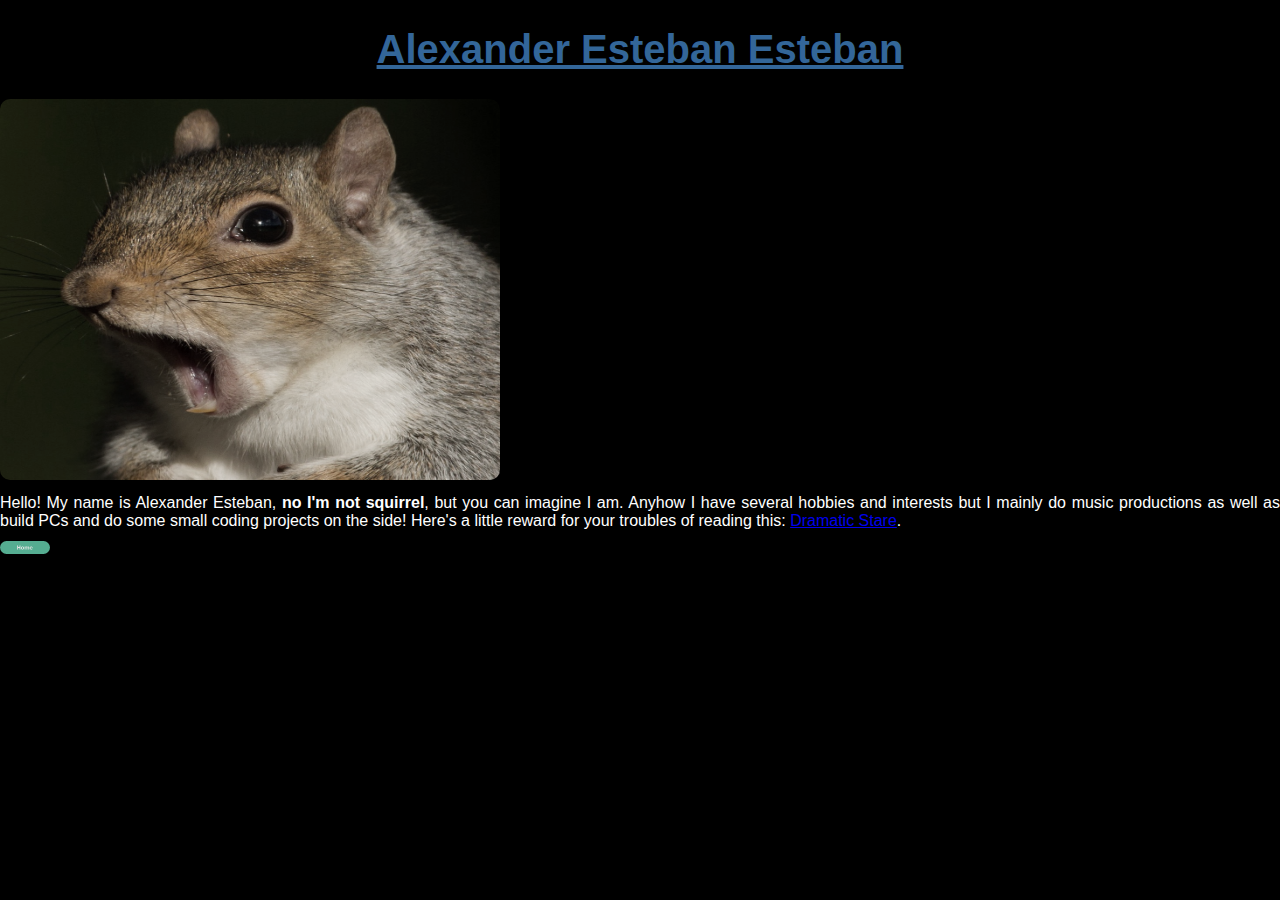
<file: profile.html>
<!DOCTYPE html> 
<html lang="en">
  <head> 
    <meta charset ="UTF-8">
    <link href="https://este6795.github.io/css/main.css" rel="stylesheet">
    <title>My Profile</title>
  </head>
  <body> 
    <h1>Alexander Esteban Esteban</h1>
    <img src="https://este6795.github.io/images/sillysquirrel.jpg" 
      width="381"
      height="381"
      alt="Picture of a squirrel with it's mouth open">
    <p>Hello! My name is Alexander Esteban, <strong>no I'm not squirrel</strong>, but you can imagine I am.
    Anyhow I have several hobbies and interests but I mainly do music productions as well as build PCs and do some small coding projects on the side!
    Here's a little reward for your troubles of reading this: <a href="https://youtu.be/y8Kyi0WNg40?si=kqWcLH2CVw9h_P8v">Dramatic Stare</a>.</p>
    <p>
      <a href="index.html">
        <img class="homebutton" src="https://este6795.github.io/images/button_home.png" alt="Bright green button with the word 'home' on it">
      </a>
    </p>
  </body>
</html>
</file>
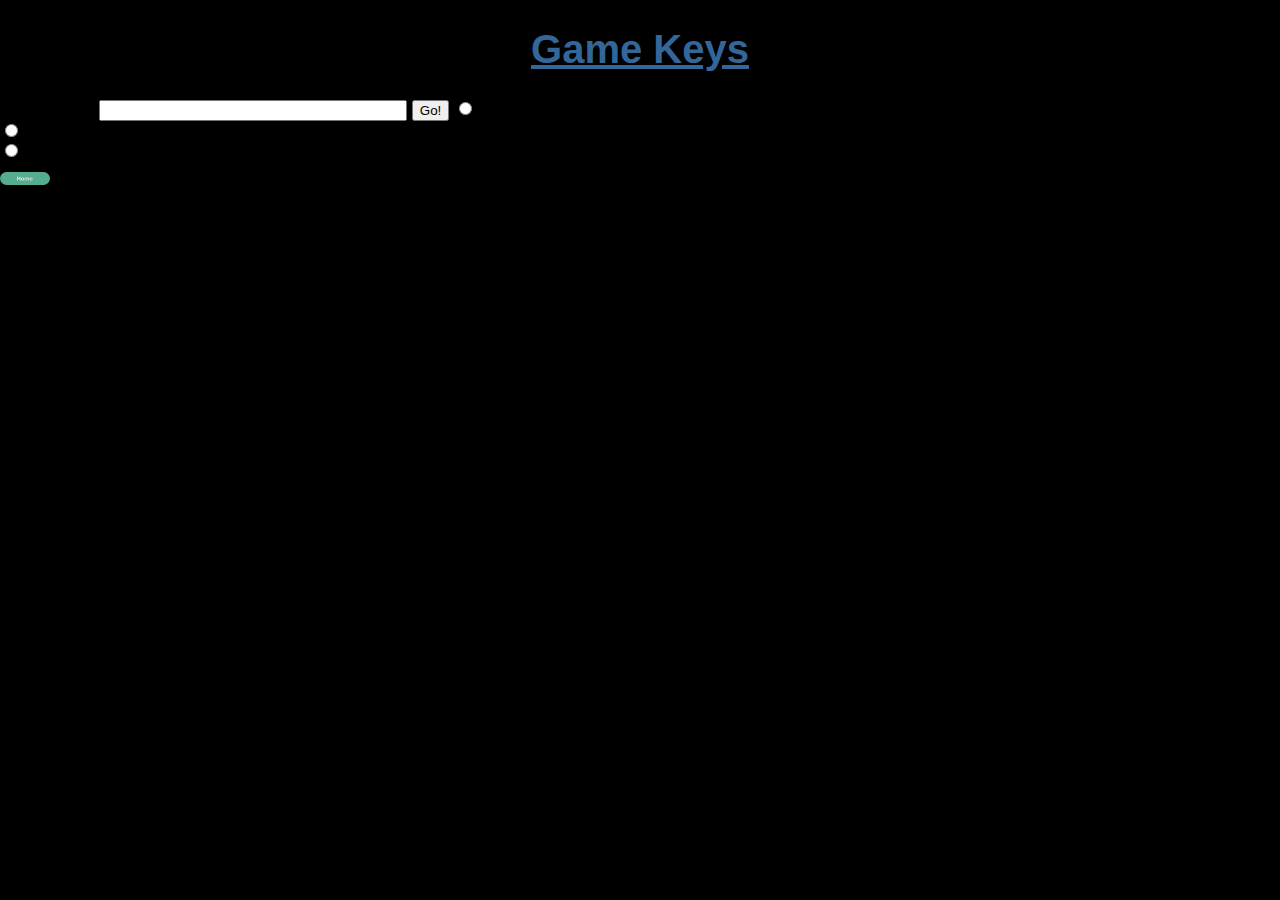
<file: search.html>
<!DOCTYPE html> 
<html lang="en">
  <head> 
    <meta charset ="UTF-8">
    <title>Advanced Search engine</title>
    <link href="https://este6795.github.io/css/main.css" rel="stylesheet">
    <link rel="icon" href="https://este6795.github.io/images/sillysquirrel.jpg">
  </head>
  <body> 
    <h1>Game Keys</h1>
    <form action="https://www.google.com/search" method="get">
      <!--Text box-->
      <lable for="searchterm">Search Term:</lable>
      <input style="width:300px" type="text" id="searchterm" name="q">
      <input type="submit" value="Go!">

      <!--Buttons-->
      <input type="radio" name="q" id="Eneba" value="eneba">
      <lable for="homepage">Eneba Key shop</lable><br>
      
      <input type="radio" name="q" id="CDKeys" value="CDKeys">
      <lable for="google">CD Keys shop</lable><br>
      
      <input type="radio" name="q" id="Kingun" value="Kinguin">
      <lable for="amazon">Kinguin Key shop</lable><br>
      
    </form>
  <p>
    <a href="index.html">
      <img class="homebutton" src="https://este6795.github.io/images/button_home.png" alt="Bright green button with the word 'home' on it">
    </a>
  </p>
  </body>
</html>
</file>
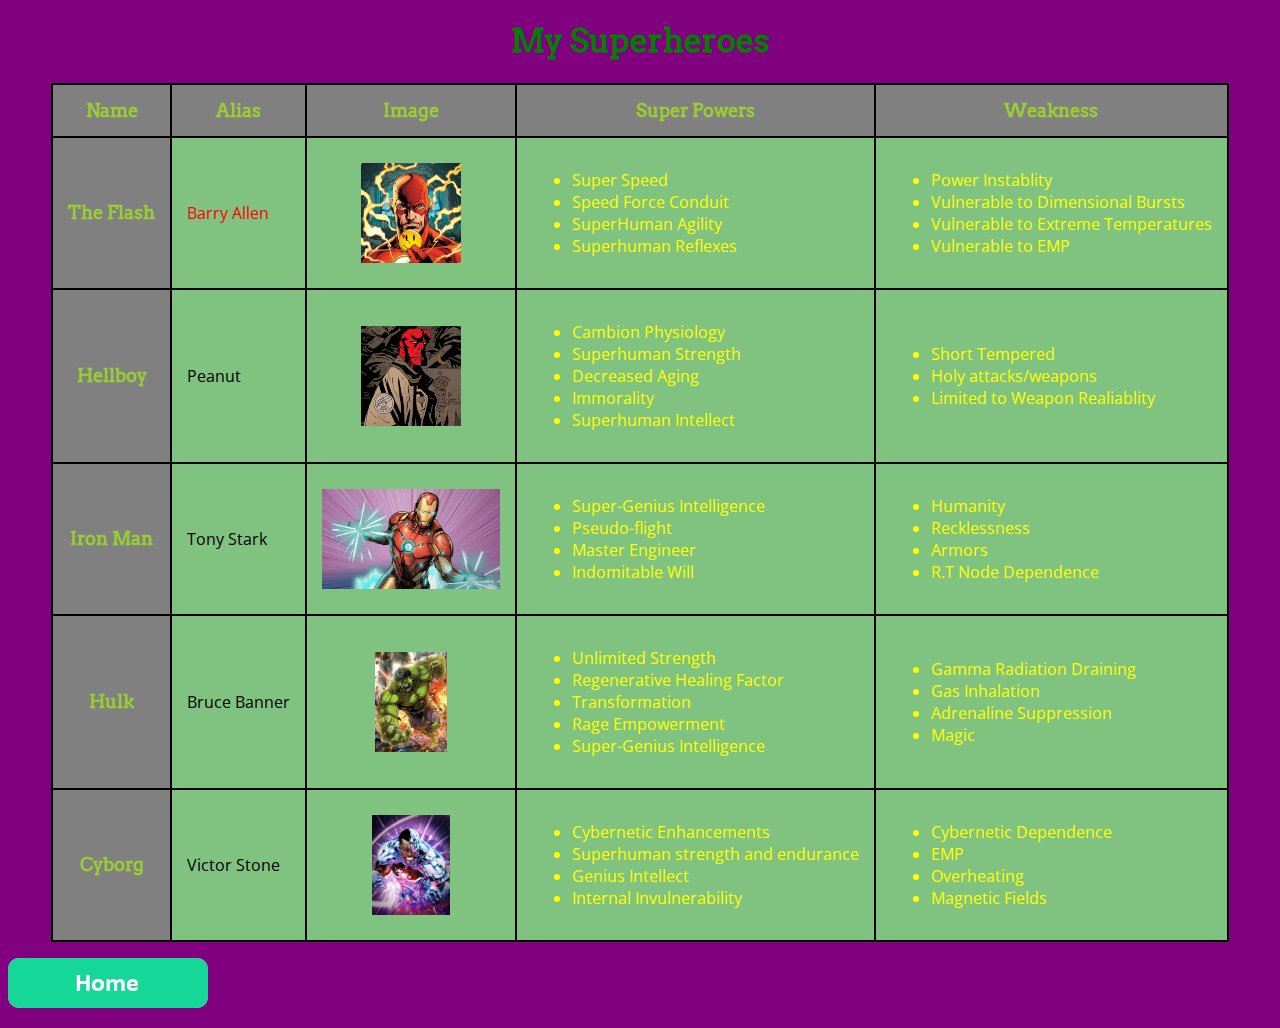
<file: superhero.html>
<!DOCTYPE html> 
<html lang="en">
  <head> 
    <meta charset ="UTF-8">
    <title>Superhero Gallery</title>
    <link rel="icon" href="https://este6795.github.io/images/sillysquirrel.jpg">
    <link href="https://este6795.github.io/css/superheroStyling.css" rel="stylesheet">
  </head>
  <body> 
    <h1>My Superheroes</h1>
    <table>
      <!--Table Headers-->
      <tr>
        <th>Name</th>
        <th>Alias</th>
        <th>Image</th>
        <th>Super Powers</th>
        <th>Weakness</th>
      </tr>
      <!--The Flash-->
      <tr>        
        <th>The Flash</th>
        <td id="Flash">Barry Allen</td>
        <td>
          <a href="https://este6795.github.io/images/Superheroes/The_Flash.jpg" >
            <img src="https://este6795.github.io/images/Superheroes/The_Flash.jpg" alt="Image of the Flash">
          </a>
        </td>
        <td>
          <ul>
            <li>Super Speed</li>
            <li>Speed Force Conduit</li>
            <li>SuperHuman Agility</li>
            <li>Superhuman Reflexes</li>
          </ul>
        </td>
        <td>
          <ul>
            <li>Power Instablity</li>
            <li>Vulnerable to Dimensional Bursts</li>
            <li>Vulnerable to Extreme Temperatures</li>
            <li>Vulnerable to EMP</li>
          </ul>
        </td>
      </tr>
      <!--Hellboy-->
      <tr>
        <th>Hellboy</th>
        <td>Peanut</td>
        <td>
          <a href="https://este6795.github.io/images/Superheroes/Hellboy.jpg" >
            <img src="https://este6795.github.io/images/Superheroes/Hellboy.jpg" alt="Image of Hellboy">
          </a>
        </td>
        <td>
          <ul>
            <li>Cambion Physiology</li>
            <li>Superhuman Strength</li>
            <li>Decreased Aging</li>
            <li>Immorality</li>
            <li>Superhuman Intellect</li>
          </ul>
        </td>
        <td>
          <ul>
            <li>Short Tempered</li>
            <li>Holy attacks/weapons</li>
            <li>Limited to Weapon Realiablity</li>
          </ul>
        </td>
      </tr>
      <!--Iron Man-->
      <tr>
        <th>Iron Man</th>
        <td>Tony Stark</td>
        <td>
          <a href="https://este6795.github.io/images/Superheroes/Iron_Man.jpg" >
            <img src="https://este6795.github.io/images/Superheroes/Iron_Man.jpg" alt="Image of Iron Man">
        </td>
        <td>
          <ul>
            <li>Super-Genius Intelligence</li>
            <li>Pseudo-flight</li>
            <li>Master Engineer</li>
            <li>Indomitable Will</li>
        </ul>
        </td>
        <td>
          <ul>
            <li>Humanity</li>
            <li>Recklessness</li>
            <li>Armors</li>
            <li>R.T Node Dependence</li>
          </ul>
        </td>
      </tr>
      <!--Hulk-->
      <tr>
        <th>Hulk</th>
        <td>Bruce Banner</td>
        <td>
          <a href="https://este6795.github.io/images/Superheroes/Hulk.jpeg" >
            <img src="https://este6795.github.io/images/Superheroes/Hulk.jpeg" alt="Image of Hulk">
        </td>
        <td>
          <ul>
            <li>Unlimited Strength</li>
            <li>Regenerative Healing Factor</li>
            <li>Transformation</li>
            <li>Rage Empowerment</li>
            <li>Super-Genius Intelligence</li>
          </ul>
        </td>
        <td>
          <ul>
            <li>Gamma Radiation Draining</li>
            <li>Gas Inhalation</li>
            <li>Adrenaline Suppression</li>
            <li>Magic</li>
          </ul>
        </td>
      </tr>
      <!--Cyborg-->
      <tr>
        <th>Cyborg</th>
        <td>Victor Stone</td>
        <td>
          <a href="https://este6795.github.io/images/Superheroes/Cyborg.jpg" >
            <img src="https://este6795.github.io/images/Superheroes/Cyborg.jpg" alt="Image of Cyborg">
        </td>
        <td>
          <ul>
            <li>Cybernetic Enhancements</li>
            <li>Superhuman strength and endurance</li>
            <li>Genius Intellect</li>
            <li>Internal Invulnerability</li>
          </ul>
        </td>
        <td>
          <ul>
            <li>Cybernetic Dependence</li>
            <li>EMP</li>
            <li>Overheating</li>
            <li>Magnetic Fields</li>
          </ul>
        </td>
      </tr>
    </table>
    <!--Home button-->
    <p>
      <a href="index.html">
        <img src="https://este6795.github.io/images/button_home.png" alt="Bright green button with the word 'home' on it">
      </a>
    </p>
  </body>
</html>
</file>
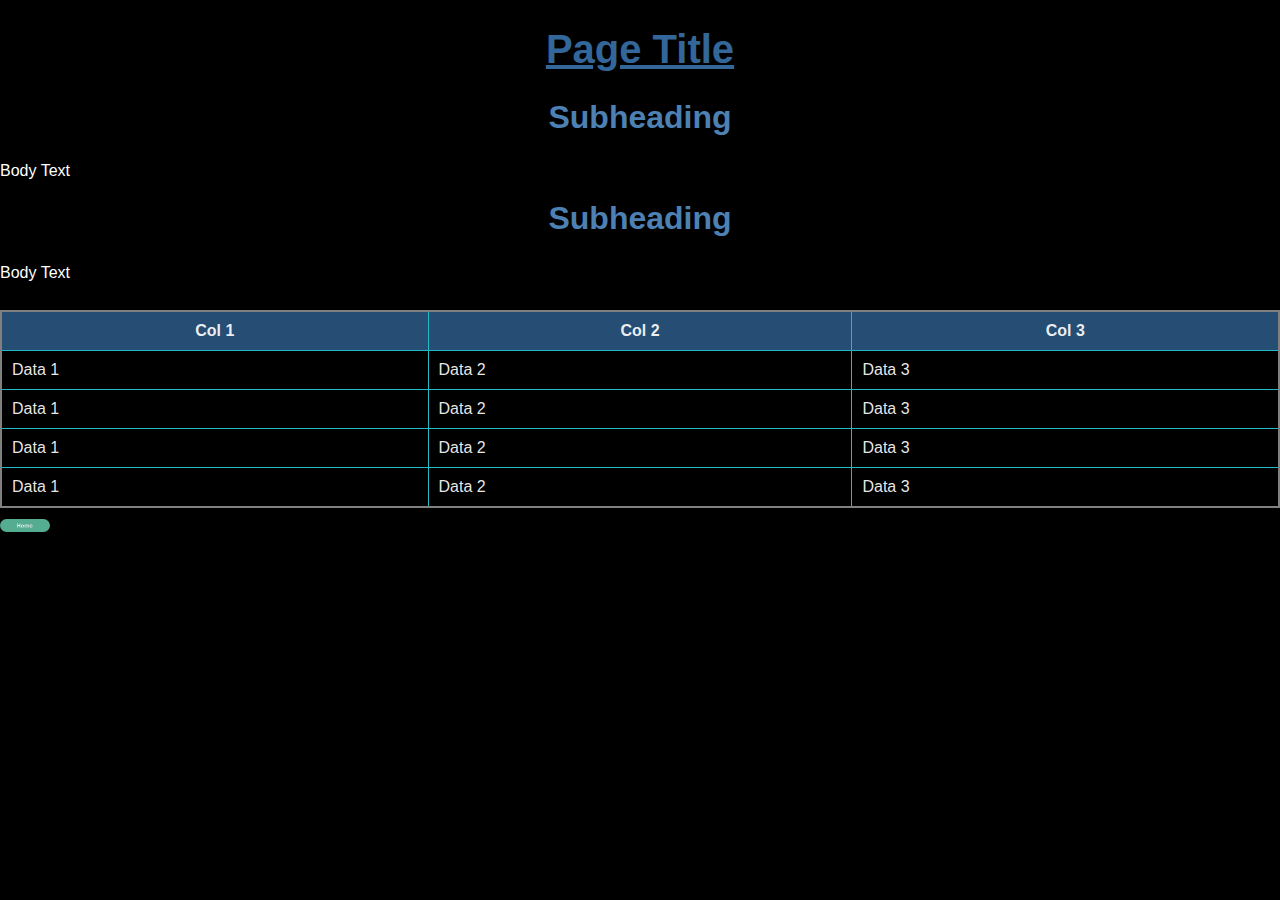
<file: template.html>
<!DOCTYPE html> 
<html lang="en">
  <head> 
    <meta charset ="UTF-8">
    <title>Template</title>
    <link href="https://este6795.github.io/css/main.css" rel="stylesheet">
    <link rel="icon" href="https://este6795.github.io/images/sillysquirrel.jpg">
    <style> 
      table, th, td { 
         border: 2px solid gray; 
      } 
    </style>
  </head>
  <body> 
    <h1>Page Title</h1>
    <h2>Subheading</h2>
    <p>Body Text</p>
    <h2>Subheading</h2>
    <p>Body Text</p>
  <table>
    <caption>Temporary Title</caption>
    <tr>
      <th>Col 1</th>
      <th>Col 2</th>
      <th>Col 3</th>
    </tr>
    <tr>
      <td>Data 1</td>
      <td>Data 2</td>
      <td>Data 3</td>
    </tr>
    <tr>
      <td>Data 1</td>
      <td>Data 2</td>
      <td>Data 3</td>
    </tr>
    <tr>
      <td>Data 1</td>
      <td>Data 2</td>
      <td>Data 3</td>
    </tr>
    <tr>
      <td>Data 1</td>
      <td>Data 2</td>
      <td>Data 3</td>
    </tr>
  </table>
  <p>
    <a href="index.html">
      <img class="homebutton" src="https://este6795.github.io/images/button_home.png" alt="Bright green button with the word 'home' on it">
    </a>
  </p>
  </body>
</html>
</file>
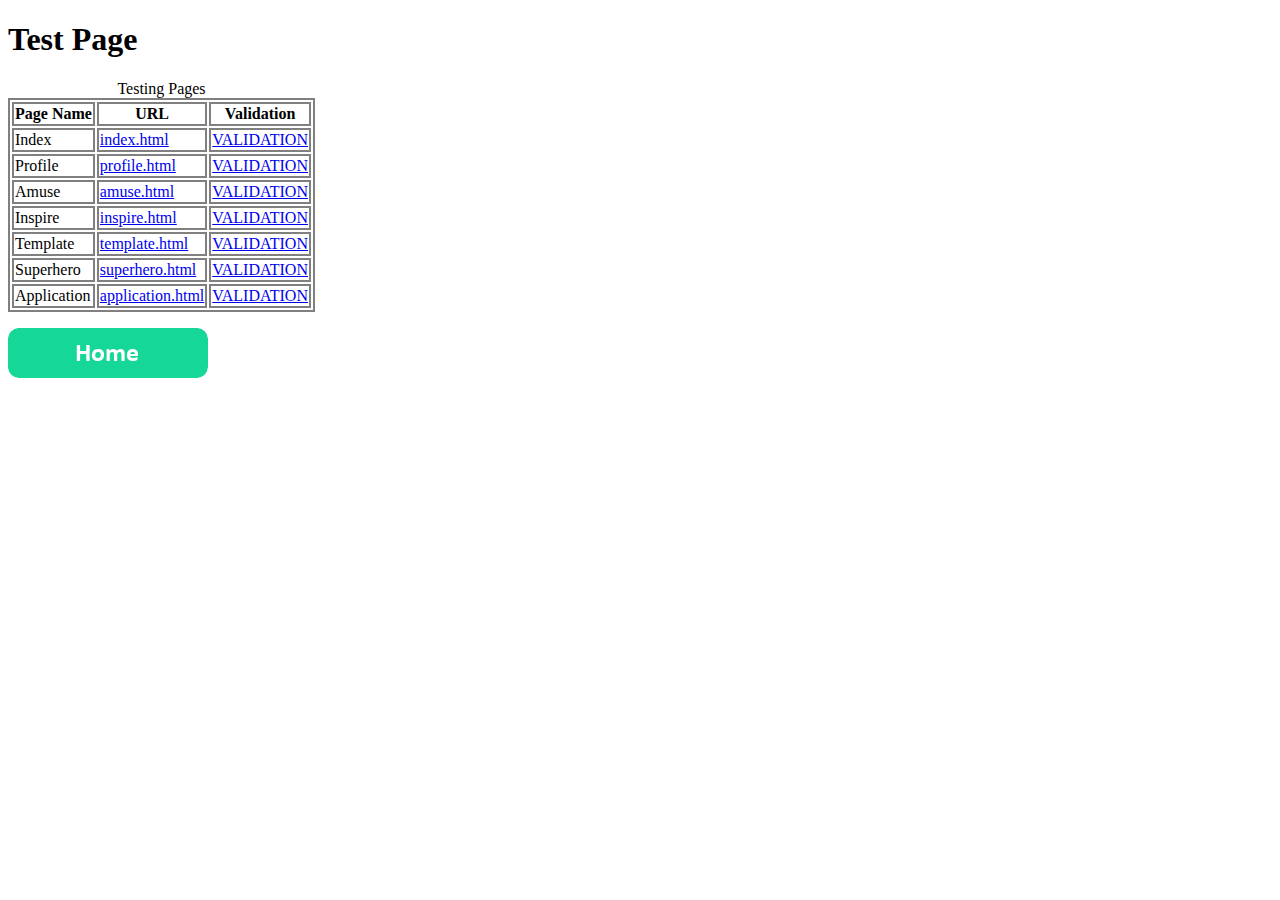
<file: test.html>
<!DOCTYPE html> 
<html lang="en">
  <head> 
    <meta charset ="UTF-8">
    <title>Testing Page</title>
    <style>
      table, th, td { 
         border: 2px solid gray; 
      } 
    </style>
  </head>
  <body> 
    <h1>Test Page</h1>
    <table>
      <caption>Testing Pages</caption>
      <tr>
        <th>Page Name</th>
        <th>URL</th>
        <th>Validation</th>
      </tr>
      <tr>
        <td>Index</td>
        <td>
          <a href="https://este6795.github.io/index.html">index.html</a>
        </td>
        <td>
          <a href="https://validator.w3.org/nu/?doc=https://este6795.github.io/index.html&showsource=yes">VALIDATION</a>
        </td>
      </tr>
      <tr>
        <td>Profile</td>
        <td>
          <a href="https://este6795.github.io/profile.html">profile.html</a>
        </td>
        <td>
          <a href="https://validator.w3.org/nu/?doc=https://este6795.github.io/profile.html&showsource=yes">VALIDATION</a>
        </td>
      </tr>
      <tr>
        <td>Amuse</td>
         <td>
          <a href="https://este6795.github.io/amuse.html">amuse.html</a>
        </td>
        <td>
          <a href="https://validator.w3.org/nu/?doc=https://este6795.github.io/amuse.html&showsource=yes">VALIDATION</a>
        </td>
      </tr>
      <tr>
        <td>Inspire</td>
         <td>
          <a href="https://este6795.github.io/inspire.html">inspire.html</a>
        </td>
        <td>
          <a href="https://validator.w3.org/nu/?doc=https://este6795.github.io/inspire.html&showsource=yes">VALIDATION</a>
        </td>
      </tr>
      <tr>
        <td>Template</td>
         <td>
          <a href="https://este6795.github.io/template.html">template.html</a>
        </td>
        <td>
          <a href="https://validator.w3.org/nu/?doc=https://este6795.github.io/template.html&showsource=yes">VALIDATION</a>
        </td>
      </tr>
      <tr>
        <td>Superhero</td>
         <td>
          <a href="https://este6795.github.io/superhero.html">superhero.html</a>
        </td>
        <td>
          <a href="https://validator.w3.org/nu/?doc=https://este6795.github.io/superhero.html&showsource=yes">VALIDATION</a>
        </td>
      </tr>
      <tr>
        <td>Application</td>
         <td>
          <a href="https://este6795.github.io/application.html">application.html</a>
        </td>
        <td>
          <a href="https://validator.w3.org/nu/?doc=https://este6795.github.io/application.html&showsource=yes">VALIDATION</a>
        </td>
      </tr>
    </table>
    <p>
      <a href="index.html">
        <img src="https://este6795.github.io/images/button_home.png" alt="Bright green button with the word 'home' on it">
      </a>
    </p>
  </body>
</html>
</file>
